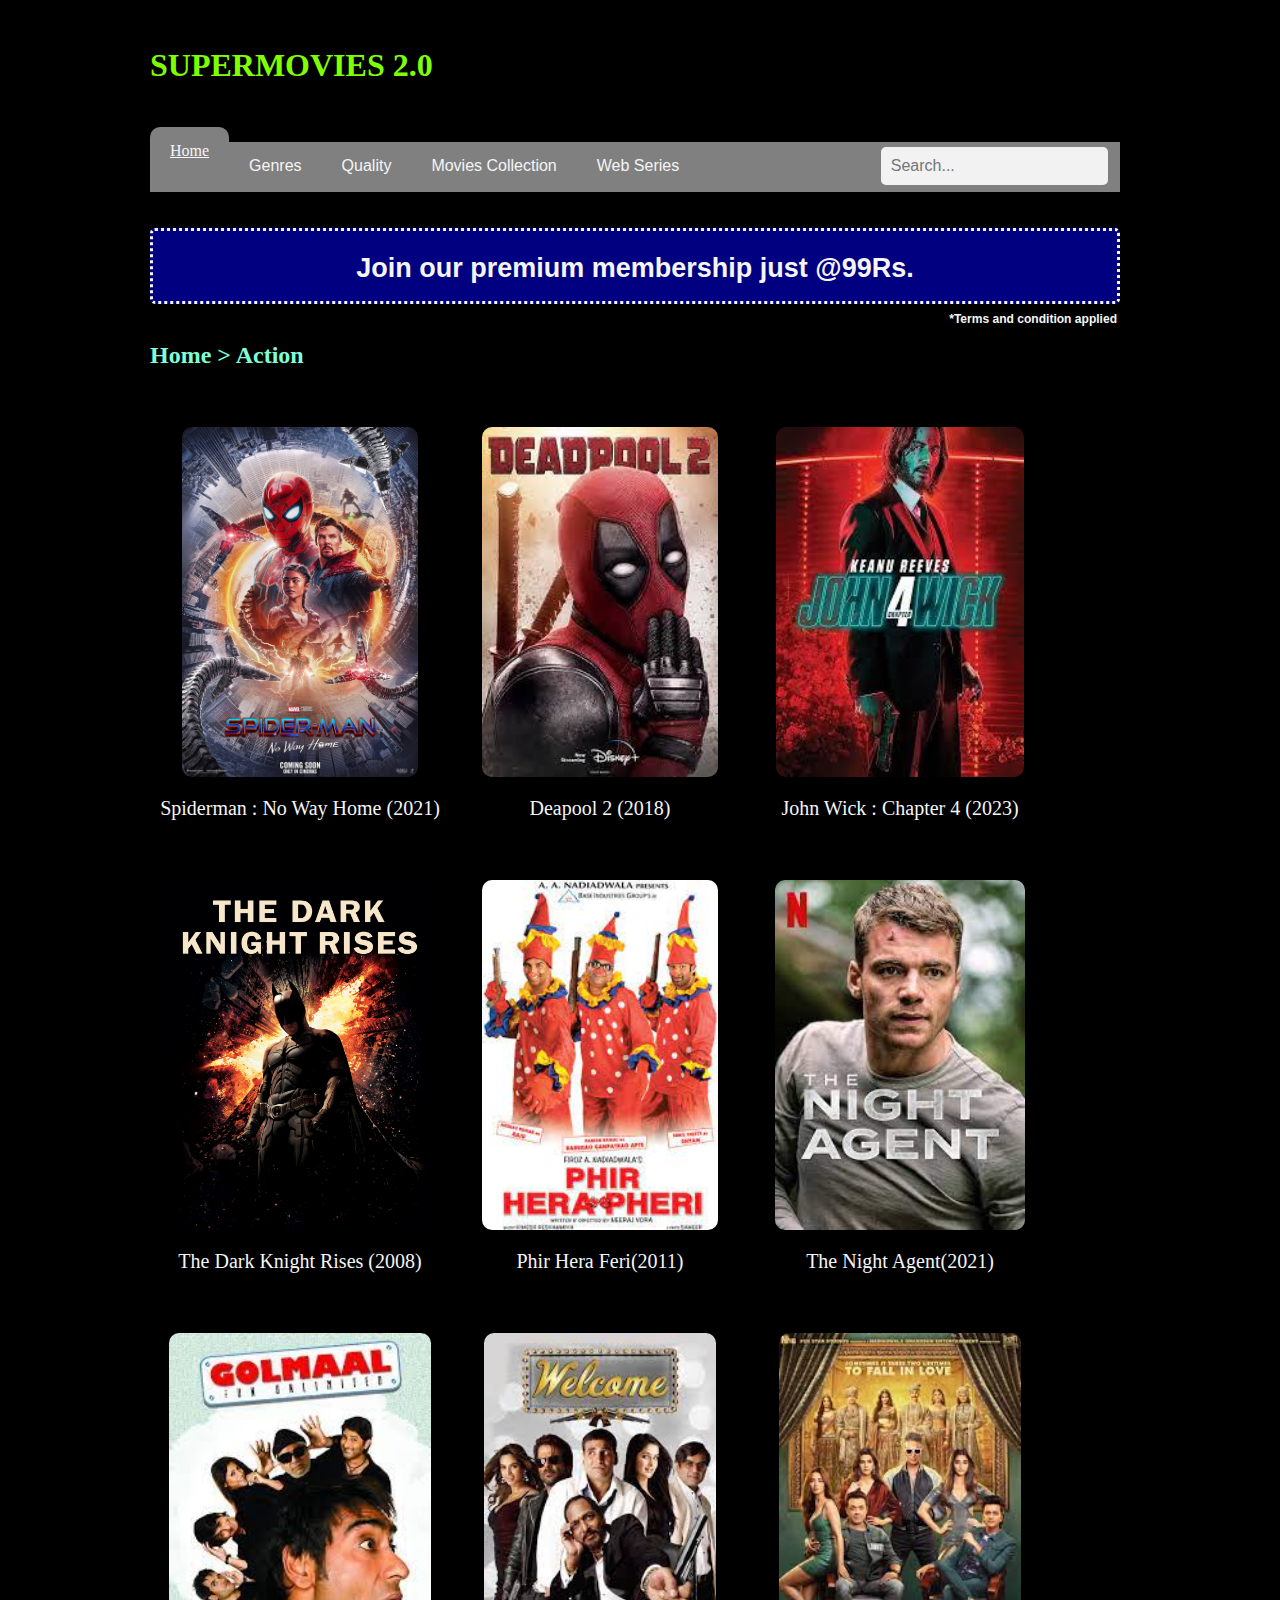
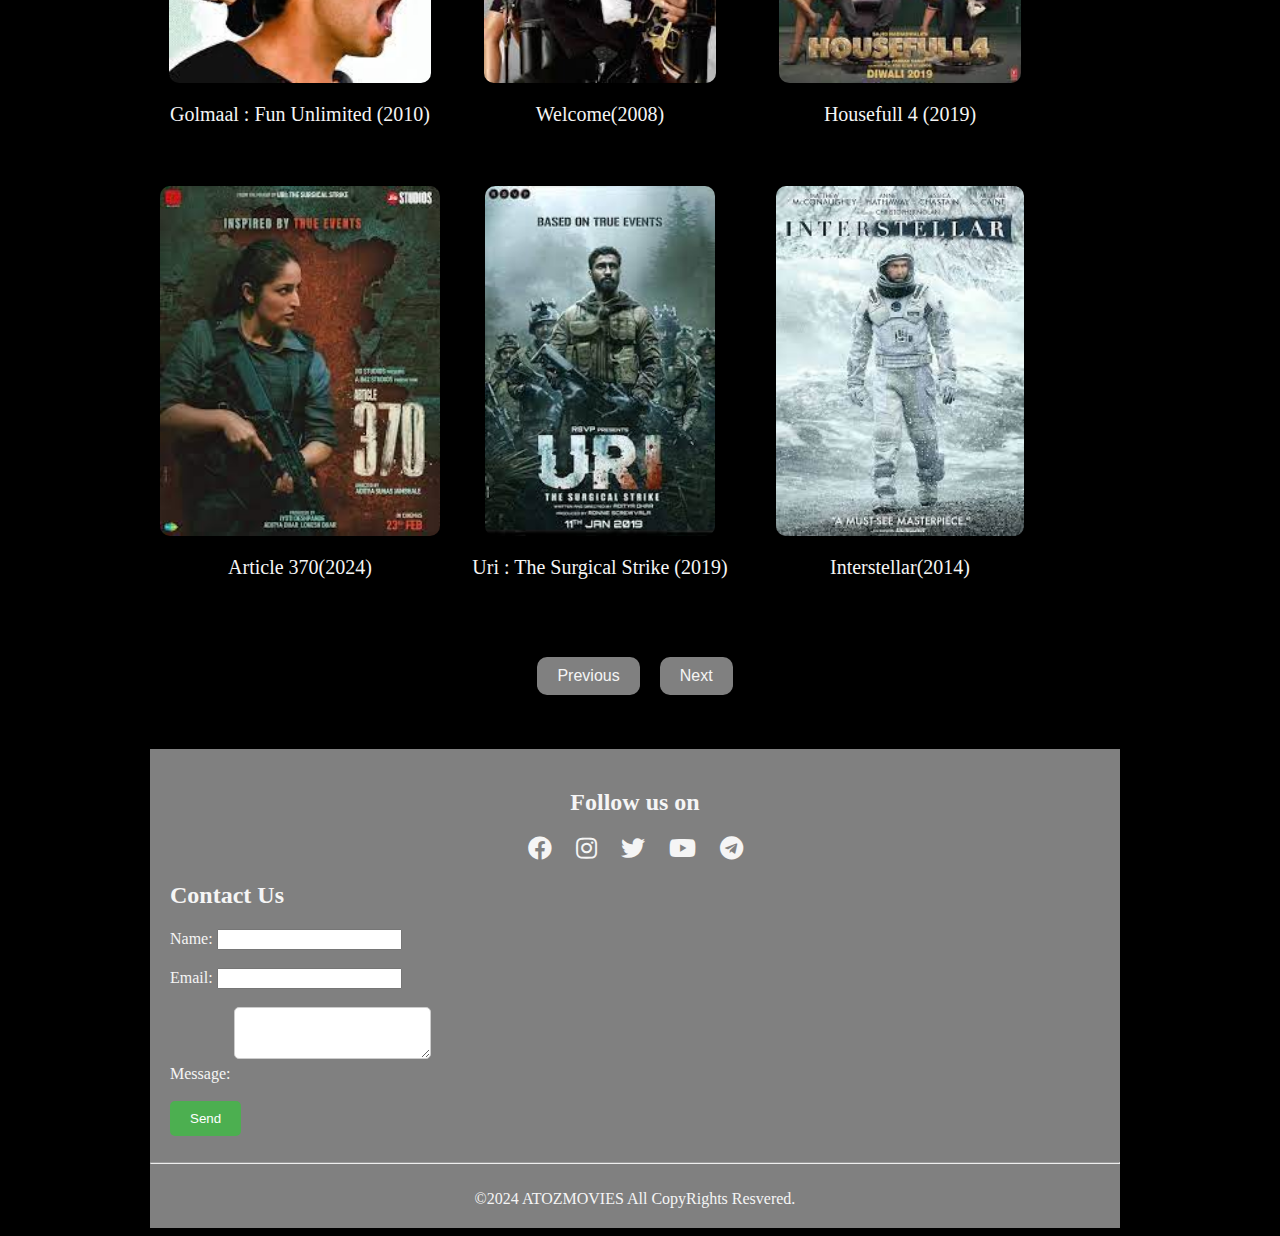
<file: action.html>
<!DOCTYPE html>
<html lang="en">
<head>
    
    <meta charset="UTF-8">
    <meta name="viewport" content="width=device-width, initial-scale=1.0">
    <title>ATOZMOVIES</title>
    <link rel="stylesheet" href="index1.css">
     <link rel="stylesheet" href="https://cdnjs.cloudflare.com/ajax/libs/font-awesome/5.15.3/css/all.min.css">
    
</head>
<body>
    <br>
    <h1>SUPERMOVIES 2.0</h1>
    <br>
    <br>

    <nav id="nav">
        <ul>
            <li><a class="rr" href="index.html">Home</a></li>
            <li class="Genres">
                <button class="rr">Genres </button>
                <div class="dropdown-content">
                    <a href="action.html">Action</a>
                    <a href="adventure.html">Adventure</a>
                    <a href="comedy.html">Comedy</a>
                    <a href="drama.html">Drama</a>
                    <a href="fantasy.html">Fantasy</a>
                </div>
            </li>
            <li class="Genres">
                <button class="rr">Quality</button>
                <div class="dropdown-content">
                    <a href="#">480p</a>
                    <a href="#">720p</a>
                    <a href="#">1080p</a>
                    <a href="#">4k</a>
                </div>
            </li>
            <li class="Genres">
                <button class="rr">Movies Collection</button>
                <div class="dropdown-content">
                    <a href="harrypotter.html">Harry Potter</a>
                    <a href="marvel.html">Marvel</a>
                    <a href="under.html">DC</a>
                    <a href="under.html">Fast and Furious</a>
                </div>
            </li>
            <li class="Genres">
                <button class="rr">Web Series</button>
                <div class="dropdown-content">
                    <a href="strangerthings.html">Stranger Things</a>
                    <a href="under.html">Marvel</a>
                    <a href="under.html">Popular Indian Series</a>
                    <a href="under.html">Squid Game</a>
                </div>
            </li>
            <li class="Genres">
                <div class="search-container">
                    <input type="search" id="search" placeholder="Search...">
                    
                </div>
            </li>
        </ul>
       
    </nav>
    <br>
    
    <br>
    <div class="box">
        <h2>Join our premium membership just @99Rs.</h2> <h6 align="right">*Terms and condition applied</h6>
    </div>
    <br>
    <div id="only">
        <h2>Home > Action</h2>
    </div>
    <br>
    <div class="main">
        
            <div class="poster">
                <img src="yes.jpg" alt="oops">
                <p class="postertext">Spiderman : No Way Home (2021) </p>
            </div>
            
            <div class="poster">
                <img src="p1.jpg" alt="oops">
                <p class="postertext">Deapool 2 (2018) </p>
            </div>
            
            <div class="poster">
                <img src="p2.jpg" alt="oops">
                <p class="postertext">John Wick : Chapter 4 (2023) </p>
            </div>
            
            <div class="poster">
                <img src="p3.jpg" alt="oops">
                <p class="postertext">The Dark Knight Rises (2008) </p>
            </div>
        
            <div class="poster">
                <img src="p4.jfif" alt="oops">
                <p class="postertext">Phir Hera Feri(2011)</p>
            </div>

            <div class="poster">
                <img src="p5.jfif" alt="oops">
                <p class="postertext">The Night Agent(2021)</p>
            </div>

            <div class="poster">
                <img src="p6.jfif" alt="oops">
                <p class="postertext">Golmaal : Fun Unlimited (2010)</p>
            </div>

            <div class="poster">
                <img src="p7.jfif" alt="oops">
                <p class="postertext">Welcome(2008)</p>
            </div>

            <div class="poster">
                <img src="p8.jfif" alt="oops">
                <p class="postertext">Housefull 4 (2019) </p>
            </div>

            <div class="poster">
                <img src="p9.jfif" alt="oops">
                <p class="postertext">Article 370(2024) </p>
            </div>

            <div class="poster">
                <img src="p10.jfif" alt="oops">
                <p class="postertext">Uri : The Surgical Strike (2019)</p>
            </div>

            <div class="poster">
                <img src="p11.jfif" alt="oops">
                <p class="postertext">Interstellar(2014)</p>
            </div>   
    </div>
    <br>
    <div class="page-navigation">
        <button class="navigation-btn">Previous</button>
        <button class="navigation-btn">Next</button>
    </div>
    <br>
    <br>
    <br>
    <footer>
        <div class="social">
            <center>
            <h2>Follow us on</h2>
            <a href="https://www.facebook.com/"><i class="fab fa-facebook"></i></a>
            <a href="https://www.instagram.com/"><i class="fab fa-instagram"></i></a>
            <a href="https://www.twitter.com/"><i class="fab fa-twitter"></i></a>
            <a href="https://www.youtube.com/"><i class="fab fa-youtube"></i></a>
            <a href="https://telegram.org/"><i class="fab fa-telegram"></i></a>   
            </center>
            
        </div>
        
        <section id="contact">
            <h2>Contact Us</h2>
            <form>
                <label for="name">Name:</label>
                <input type="text" id="name" name="name" required>
                <br>
                <br>
    
                <label for="email">Email:</label>
                <input type="email" id="email" name="email" required>
                <br>
                <br>
    
                <label for="message">Message:</label>
                <textarea id="message" name="message" required></textarea>
                <br>
                <br>
    
                <button type="submit">Send</button>
            </form>
        </section>
        <br>
        <hr>
        <br>
        <div class="footer-bottom">
            <center>&copy;2024 ATOZMOVIES All CopyRights Resvered.</center>
        </div>
    </footer>
</body>
</html>
</file>
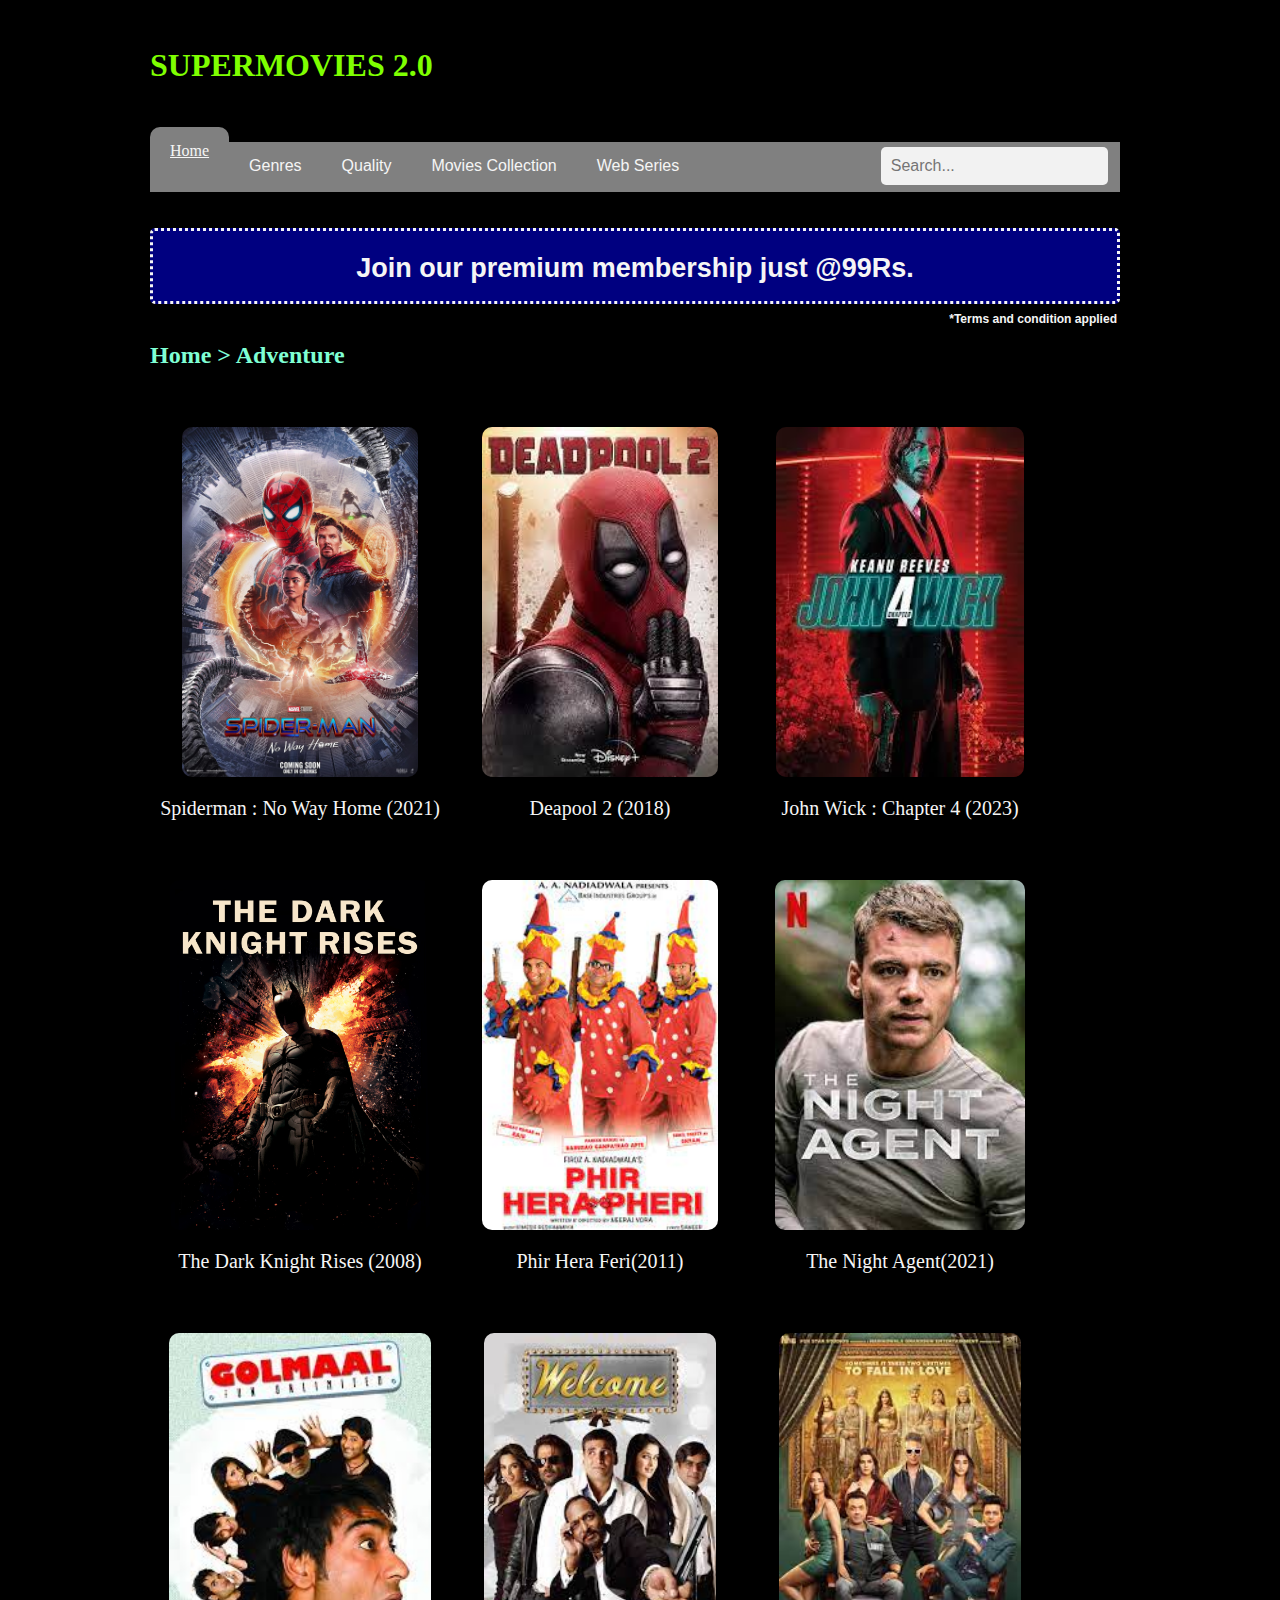
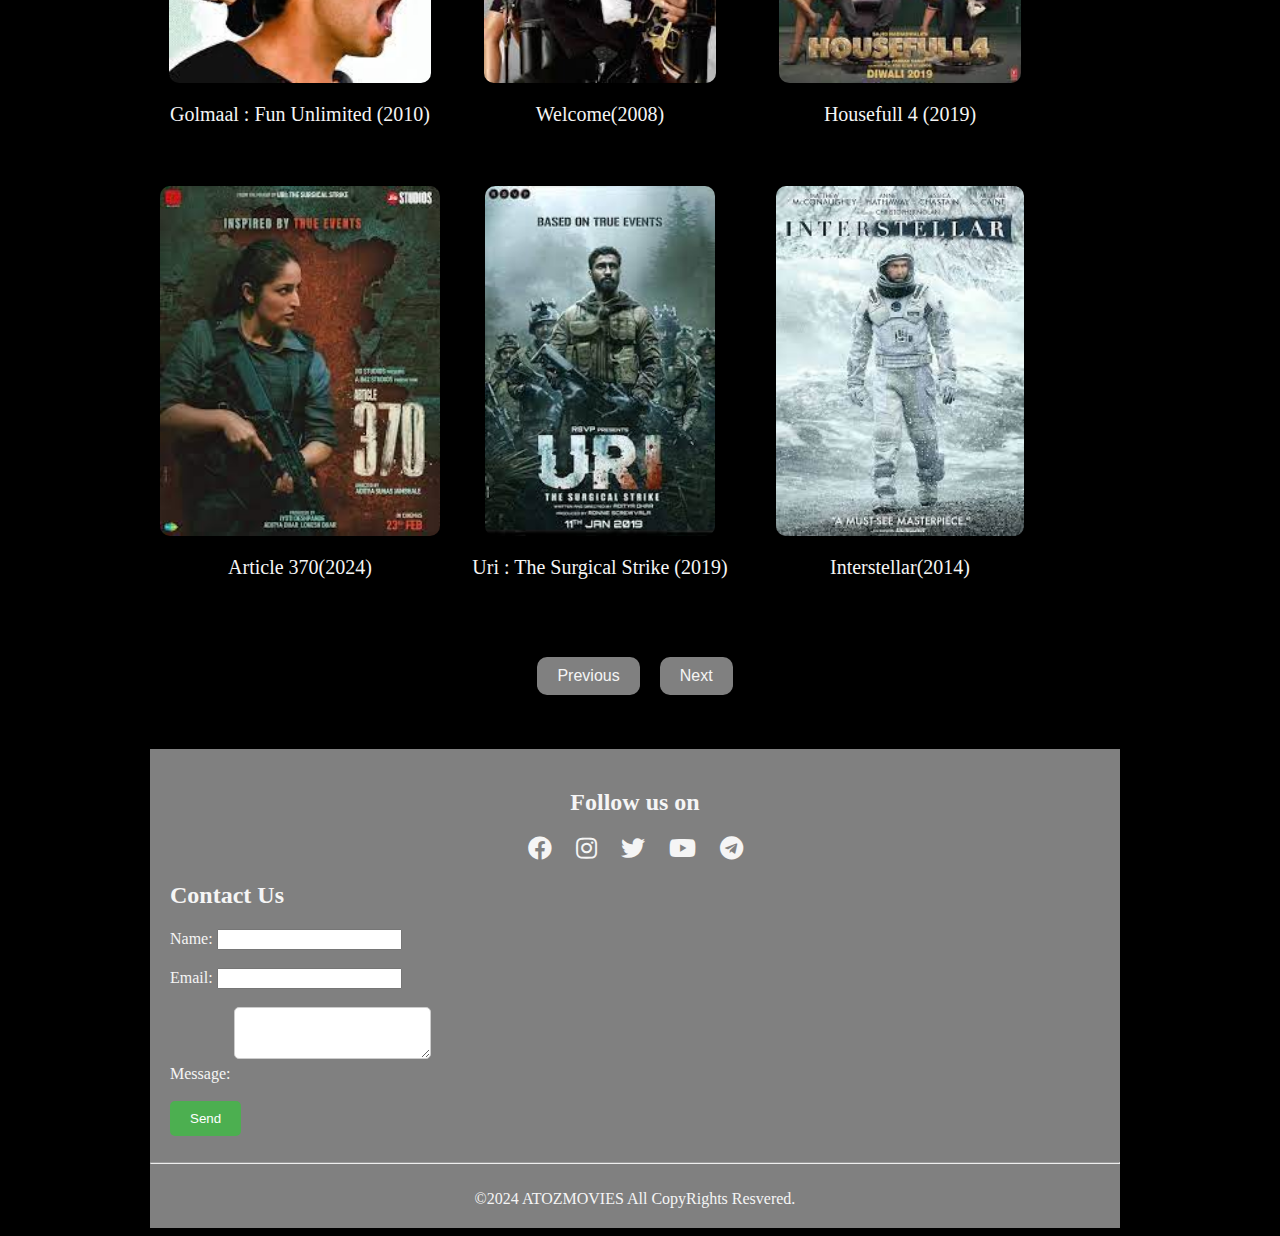
<file: adventure.html>
<!DOCTYPE html>
<html lang="en">
<head>
    
    <meta charset="UTF-8">
    <meta name="viewport" content="width=device-width, initial-scale=1.0">
    <title>ATOZMOVIES</title>
    <link rel="stylesheet" href="index1.css">
     <link rel="stylesheet" href="https://cdnjs.cloudflare.com/ajax/libs/font-awesome/5.15.3/css/all.min.css">
    
</head>
<body>
    <br>
    <h1>SUPERMOVIES 2.0</h1>
    <br>
    <br>

    <nav id="nav">
        <ul>
            <li><a class="rr" href="index.html">Home</a></li>
            <li class="Genres">
                <button class="rr">Genres </button>
                <div class="dropdown-content">
                    <a href="action.html">Action</a>
                    <a href="adventure.html">Adventure</a>
                    <a href="comedy.html">Comedy</a>
                    <a href="drama.html">Drama</a>
                    <a href="fantasy.html">Fantasy</a>
                </div>
            </li>
            <li class="Genres">
                <button class="rr">Quality</button>
                <div class="dropdown-content">
                    <a href="#">480p</a>
                    <a href="#">720p</a>
                    <a href="#">1080p</a>
                    <a href="#">4k</a>
                </div>
            </li>
            <li class="Genres">
                <button class="rr">Movies Collection</button>
                <div class="dropdown-content">
                    <a href="harrypotter.html">Harry Potter</a>
                    <a href="marvel.html">Marvel</a>
                    <a href="under.html">DC</a>
                    <a href="under.html">Fast and Furious</a>
                </div>
            </li>
            <li class="Genres">
                <button class="rr">Web Series</button>
                <div class="dropdown-content">
                    <a href="strangerthings.html">Stranger Things</a>
                    <a href="under.html">Marvel</a>
                    <a href="under.html">Popular Indian Series</a>
                    <a href="under.html">Squid Game</a>
                </div>
            </li>
            <li class="Genres">
                <div class="search-container">
                    <input type="search" id="search" placeholder="Search...">
                    
                </div>
            </li>
        </ul>
       
    </nav>
    <br>
    
    <br>
    <div class="box">
        <h2>Join our premium membership just @99Rs.</h2> <h6 align="right">*Terms and condition applied</h6>
    </div>
    <br>
    <div id="only">
        <h2>Home > Adventure</h2>
    </div>
    <br>
    <div class="main">
        
            <div class="poster">
                <img src="yes.jpg" alt="oops">
                <p class="postertext">Spiderman : No Way Home (2021) </p>
            </div>
            
            <div class="poster">
                <img src="p1.jpg" alt="oops">
                <p class="postertext">Deapool 2 (2018) </p>
            </div>
            
            <div class="poster">
                <img src="p2.jpg" alt="oops">
                <p class="postertext">John Wick : Chapter 4 (2023) </p>
            </div>
            
            <div class="poster">
                <img src="p3.jpg" alt="oops">
                <p class="postertext">The Dark Knight Rises (2008) </p>
            </div>
        
            <div class="poster">
                <img src="p4.jfif" alt="oops">
                <p class="postertext">Phir Hera Feri(2011)</p>
            </div>

            <div class="poster">
                <img src="p5.jfif" alt="oops">
                <p class="postertext">The Night Agent(2021)</p>
            </div>

            <div class="poster">
                <img src="p6.jfif" alt="oops">
                <p class="postertext">Golmaal : Fun Unlimited (2010)</p>
            </div>

            <div class="poster">
                <img src="p7.jfif" alt="oops">
                <p class="postertext">Welcome(2008)</p>
            </div>

            <div class="poster">
                <img src="p8.jfif" alt="oops">
                <p class="postertext">Housefull 4 (2019) </p>
            </div>

            <div class="poster">
                <img src="p9.jfif" alt="oops">
                <p class="postertext">Article 370(2024) </p>
            </div>

            <div class="poster">
                <img src="p10.jfif" alt="oops">
                <p class="postertext">Uri : The Surgical Strike (2019)</p>
            </div>

            <div class="poster">
                <img src="p11.jfif" alt="oops">
                <p class="postertext">Interstellar(2014)</p>
            </div>   
    </div>
    <br>
    <div class="page-navigation">
        <button class="navigation-btn">Previous</button>
        <button class="navigation-btn">Next</button>
    </div>
    <br>
    <br>
    <br>
    <footer>
        <div class="social">
            <center>
            <h2>Follow us on</h2>
            <a href="https://www.facebook.com/"><i class="fab fa-facebook"></i></a>
            <a href="https://www.instagram.com/"><i class="fab fa-instagram"></i></a>
            <a href="https://www.twitter.com/"><i class="fab fa-twitter"></i></a>
            <a href="https://www.youtube.com/"><i class="fab fa-youtube"></i></a>
            <a href="https://telegram.org/"><i class="fab fa-telegram"></i></a>   
            </center>
            
        </div>
        
        <section id="contact">
            <h2>Contact Us</h2>
            <form>
                <label for="name">Name:</label>
                <input type="text" id="name" name="name" required>
                <br>
                <br>
    
                <label for="email">Email:</label>
                <input type="email" id="email" name="email" required>
                <br>
                <br>
    
                <label for="message">Message:</label>
                <textarea id="message" name="message" required></textarea>
                <br>
                <br>
    
                <button type="submit">Send</button>
            </form>
        </section>
        <br>
        <hr>
        <br>
        <div class="footer-bottom">
            <center>&copy;2024 ATOZMOVIES All CopyRights Resvered.</center>
        </div>
    </footer>
    

    

</body>
</html>
</file>
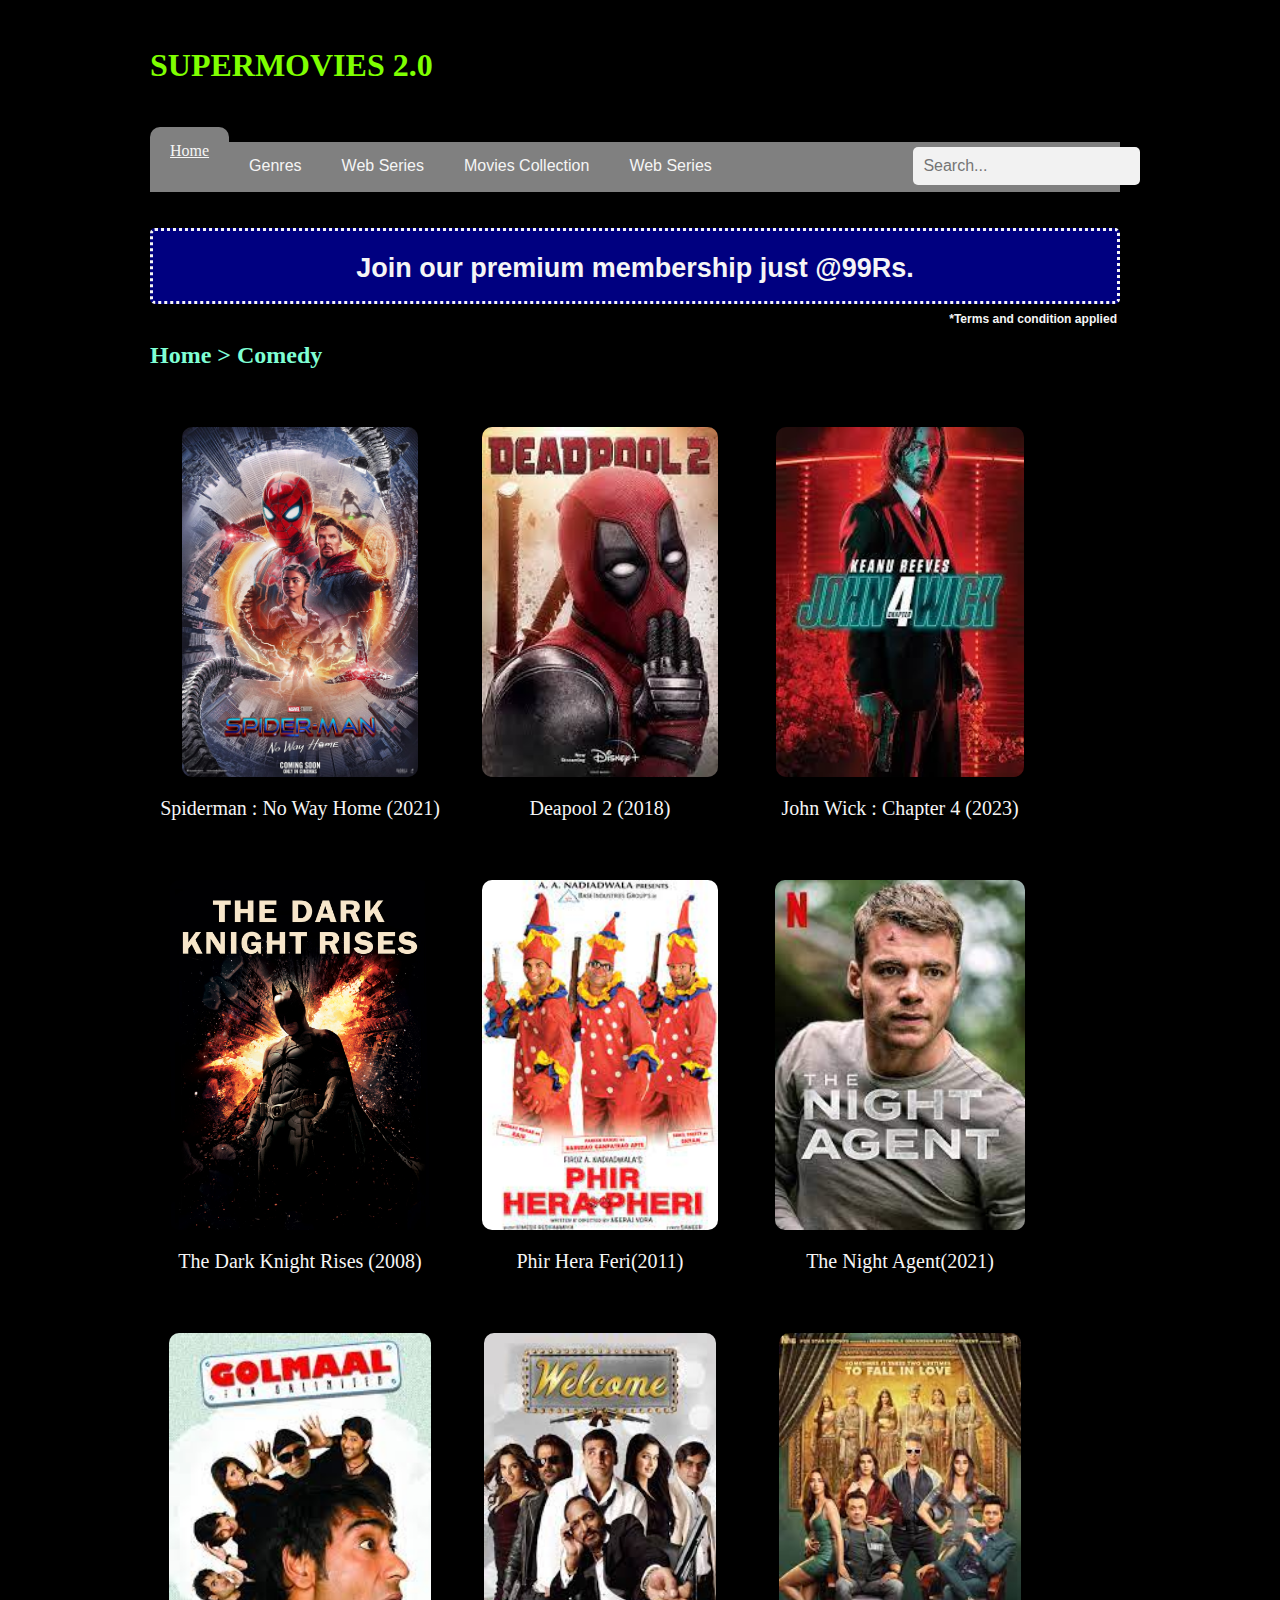
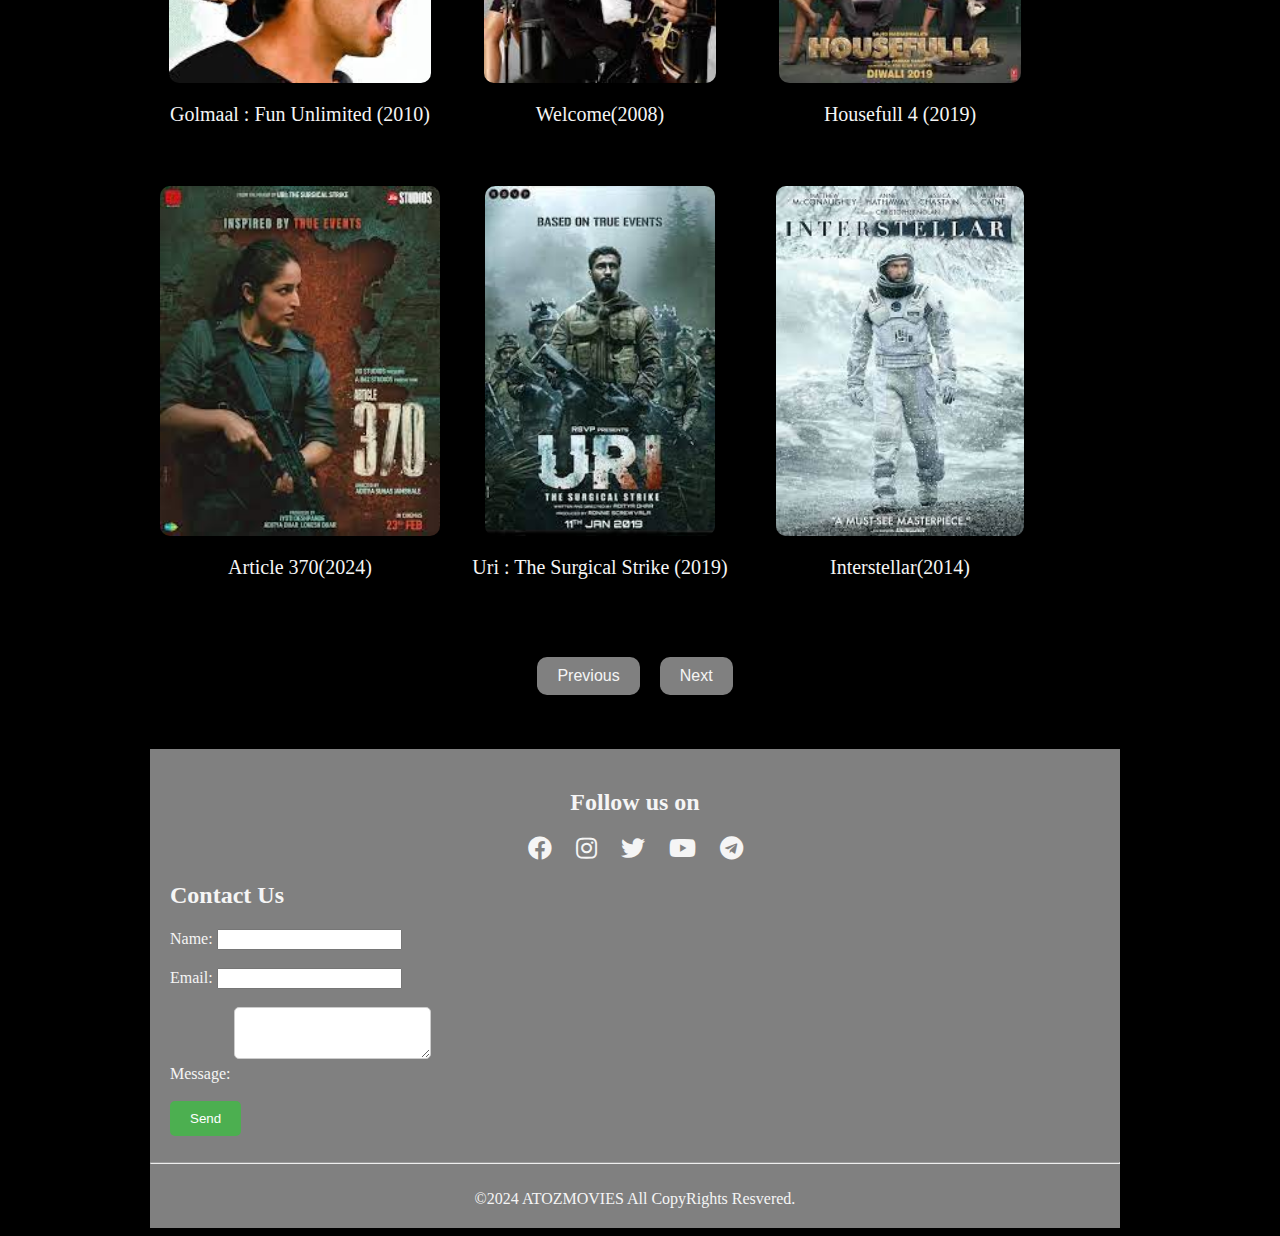
<file: comedy.html>
<!DOCTYPE html>
<html lang="en">
<head>
    
    <meta charset="UTF-8">
    <meta name="viewport" content="width=device-width, initial-scale=1.0">
    <title>ATOZMOVIES</title>
    <link rel="stylesheet" href="index1.css">
     <link rel="stylesheet" href="https://cdnjs.cloudflare.com/ajax/libs/font-awesome/5.15.3/css/all.min.css">
    
</head>
<body>
    <br>
    <h1>SUPERMOVIES 2.0</h1>
    <br>
    <br>

    <nav id="nav">
        <ul>
            <li><a class="rr" href="index.html">Home</a></li>
            <li class="Genres">
                <button class="rr">Genres </button>
                <div class="dropdown-content">
                    <a href="harrypotter.html">Harry Potter</a>
                    <a href="marvel.html">Marvel</a>
                    <a href="under.html">DC</a>
                    <a href="under.html">Fast and Furious</a>
                </div>
            </li>
            <li class="Genres">
                <button class="rr">Web Series</button>
                <div class="dropdown-content">
                    <a href="strangerthings.html">Stranger Things</a>
                    <a href="under.html">Marvel</a>
                    <a href="under.html">Popular Indian Series</a>
                    <a href="under.html">Squid Game</a>
                </div>
            </li>
            <li class="Genres">
                <button class="rr">Movies Collection</button>
                <div class="dropdown-content">
                    <a href="#">Harry Potter</a>
                    <a href="#">Marvel</a>
                    <a href="#">DC</a>
                    <a href="#">Fast and Furious</a>
                </div>
            </li>
            <li class="Genres">
                <button class="rr">Web Series</button>
                <div class="dropdown-content">
                    <a href="#">Stranger Things</a>
                    <a href="#">Marvel</a>
                    <a href="#">Popular Indian Series</a>
                    <a href="#">Squid Game</a>
                </div>
            </li>
            <li class="Genres">
                <div class="search-container">
                    <input type="search" id="search" placeholder="Search...">
                    
                </div>
            </li>
        </ul>
       
    </nav>
    <br>
    
    <br>
    <div class="box">
        <h2>Join our premium membership just @99Rs.</h2> <h6 align="right">*Terms and condition applied</h6>
    </div>
    <br>
    <div id="only">
        <h2>Home > Comedy</h2>
    </div>
    <br>
    <div class="main">
        
            <div class="poster">
                <img src="yes.jpg" alt="oops">
                <p class="postertext">Spiderman : No Way Home (2021) </p>
            </div>
            
            <div class="poster">
                <img src="p1.jpg" alt="oops">
                <p class="postertext">Deapool 2 (2018) </p>
            </div>
            
            <div class="poster">
                <img src="p2.jpg" alt="oops">
                <p class="postertext">John Wick : Chapter 4 (2023) </p>
            </div>
            
            <div class="poster">
                <img src="p3.jpg" alt="oops">
                <p class="postertext">The Dark Knight Rises (2008) </p>
            </div>
        
            <div class="poster">
                <img src="p4.jfif" alt="oops">
                <p class="postertext">Phir Hera Feri(2011)</p>
            </div>

            <div class="poster">
                <img src="p5.jfif" alt="oops">
                <p class="postertext">The Night Agent(2021)</p>
            </div>

            <div class="poster">
                <img src="p6.jfif" alt="oops">
                <p class="postertext">Golmaal : Fun Unlimited (2010)</p>
            </div>

            <div class="poster">
                <img src="p7.jfif" alt="oops">
                <p class="postertext">Welcome(2008)</p>
            </div>

            <div class="poster">
                <img src="p8.jfif" alt="oops">
                <p class="postertext">Housefull 4 (2019) </p>
            </div>

            <div class="poster">
                <img src="p9.jfif" alt="oops">
                <p class="postertext">Article 370(2024) </p>
            </div>

            <div class="poster">
                <img src="p10.jfif" alt="oops">
                <p class="postertext">Uri : The Surgical Strike (2019)</p>
            </div>

            <div class="poster">
                <img src="p11.jfif" alt="oops">
                <p class="postertext">Interstellar(2014)</p>
            </div>   
    </div>
    <br>
    <div class="page-navigation">
        <button class="navigation-btn">Previous</button>
        <button class="navigation-btn">Next</button>
    </div>
    <br>
    <br>
    <br>
    <footer>
        <div class="social">
            <center>
            <h2>Follow us on</h2>
            <a href="https://www.facebook.com/"><i class="fab fa-facebook"></i></a>
            <a href="https://www.instagram.com/"><i class="fab fa-instagram"></i></a>
            <a href="https://www.twitter.com/"><i class="fab fa-twitter"></i></a>
            <a href="https://www.youtube.com/"><i class="fab fa-youtube"></i></a>
            <a href="https://telegram.org/"><i class="fab fa-telegram"></i></a>   
            </center>
            
        </div>
        
        <section id="contact">
            <h2>Contact Us</h2>
            <form>
                <label for="name">Name:</label>
                <input type="text" id="name" name="name" required>
                <br>
                <br>
    
                <label for="email">Email:</label>
                <input type="email" id="email" name="email" required>
                <br>
                <br>
    
                <label for="message">Message:</label>
                <textarea id="message" name="message" required></textarea>
                <br>
                <br>
    
                <button type="submit">Send</button>
            </form>
        </section>
        <br>
        <hr>
        <br>
        <div class="footer-bottom">
            <center>&copy;2024 ATOZMOVIES All CopyRights Resvered.</center>
        </div>
    </footer>

    

</body>
</html>
</file>
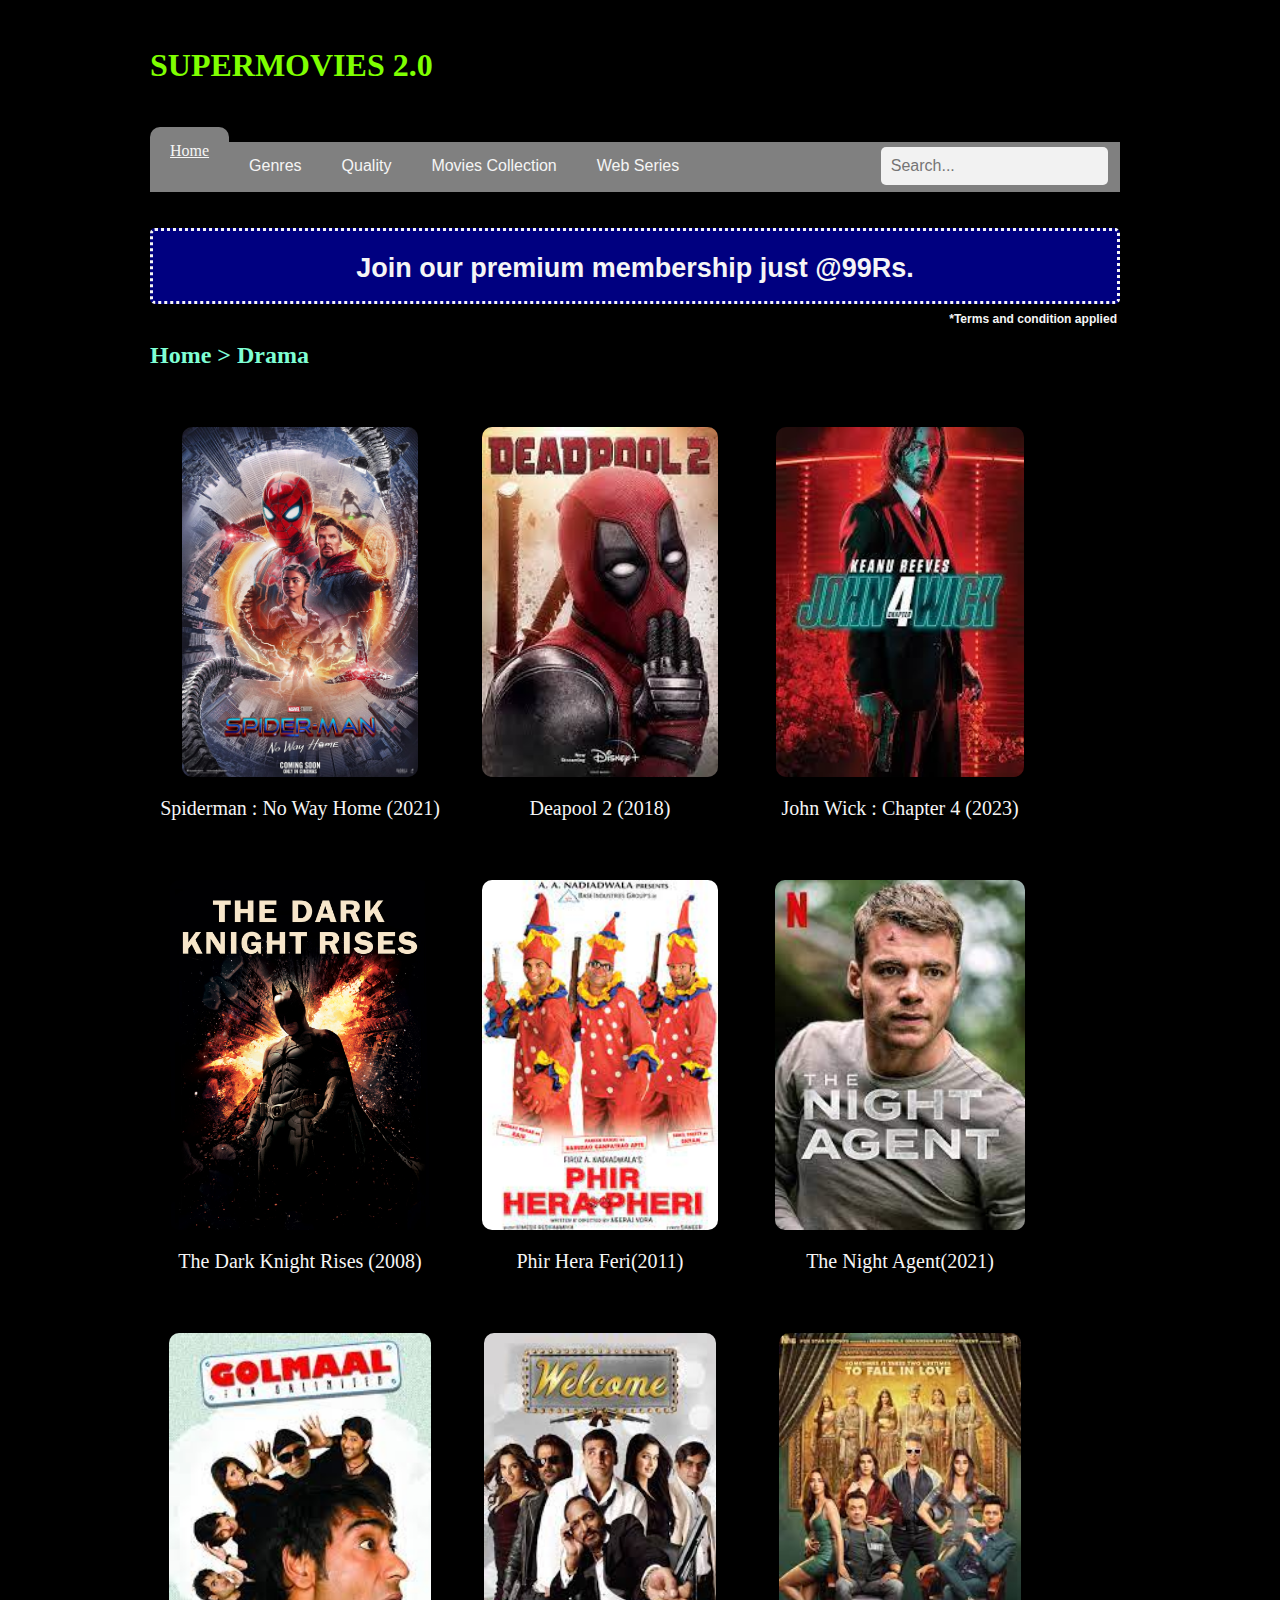
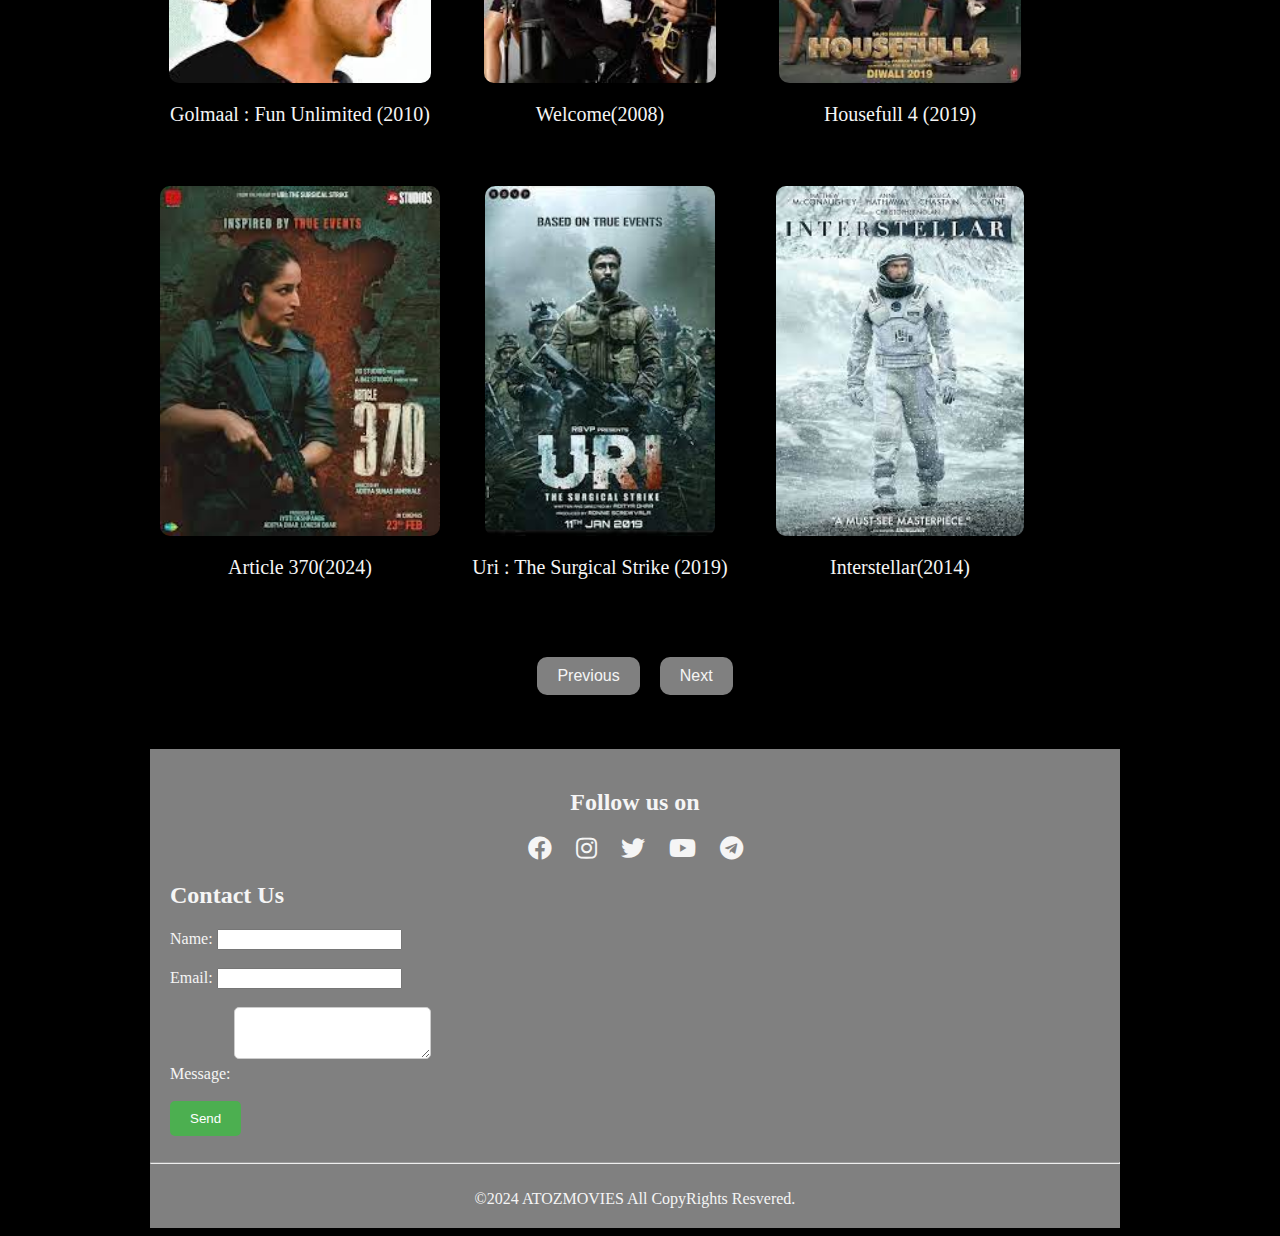
<file: drama.html>
<!DOCTYPE html>
<html lang="en">
<head>
    
    <meta charset="UTF-8">
    <meta name="viewport" content="width=device-width, initial-scale=1.0">
    <title>ATOZMOVIES</title>
    <link rel="stylesheet" href="index1.css">
     <link rel="stylesheet" href="https://cdnjs.cloudflare.com/ajax/libs/font-awesome/5.15.3/css/all.min.css">
    
</head>
<body>
    <br>
    <h1>SUPERMOVIES 2.0</h1>
    <br>
    <br>

    <nav id="nav">
        <ul>
            <li><a class="rr" href="index.html">Home</a></li>
            <li class="Genres">
                <button class="rr">Genres </button>
                <div class="dropdown-content">
                    <a href="action.html">Action</a>
                    <a href="adventure.html">Adventure</a>
                    <a href="comedy.html">Comedy</a>
                    <a href="drama.html">Drama</a>
                    <a href="fantasy.html">Fantasy</a>
                </div>
            </li>
            <li class="Genres">
                <button class="rr">Quality</button>
                <div class="dropdown-content">
                    <a href="#">480p</a>
                    <a href="#">720p</a>
                    <a href="#">1080p</a>
                    <a href="#">4k</a>
                </div>
            </li>
            <li class="Genres">
                <button class="rr">Movies Collection</button>
                <div class="dropdown-content">
                    <a href="harrypotter.html">Harry Potter</a>
                    <a href="marvel.html">Marvel</a>
                    <a href="under.html">DC</a>
                    <a href="under.html">Fast and Furious</a>
                </div>
            </li>
            <li class="Genres">
                <button class="rr">Web Series</button>
                <div class="dropdown-content">
                    <a href="strangerthings.html">Stranger Things</a>
                    <a href="under.html">Marvel</a>
                    <a href="under.html">Popular Indian Series</a>
                    <a href="under.html">Squid Game</a>
                </div>
            </li>
            <li class="Genres">
                <div class="search-container">
                    <input type="search" id="search" placeholder="Search...">
                    
                </div>
            </li>
        </ul>
       
    </nav>
    <br>
    
    <br>
    <div class="box">
        <h2>Join our premium membership just @99Rs.</h2> <h6 align="right">*Terms and condition applied</h6>
    </div>
    <br>
    <div id="only">
        <h2>Home > Drama</h2>
    </div>
    <br>
    <div class="main">
        
            <div class="poster">
                <img src="yes.jpg" alt="oops">
                <p class="postertext">Spiderman : No Way Home (2021) </p>
            </div>
            
            <div class="poster">
                <img src="p1.jpg" alt="oops">
                <p class="postertext">Deapool 2 (2018) </p>
            </div>
            
            <div class="poster">
                <img src="p2.jpg" alt="oops">
                <p class="postertext">John Wick : Chapter 4 (2023) </p>
            </div>
            
            <div class="poster">
                <img src="p3.jpg" alt="oops">
                <p class="postertext">The Dark Knight Rises (2008) </p>
            </div>
        
            <div class="poster">
                <img src="p4.jfif" alt="oops">
                <p class="postertext">Phir Hera Feri(2011)</p>
            </div>

            <div class="poster">
                <img src="p5.jfif" alt="oops">
                <p class="postertext">The Night Agent(2021)</p>
            </div>

            <div class="poster">
                <img src="p6.jfif" alt="oops">
                <p class="postertext">Golmaal : Fun Unlimited (2010)</p>
            </div>

            <div class="poster">
                <img src="p7.jfif" alt="oops">
                <p class="postertext">Welcome(2008)</p>
            </div>

            <div class="poster">
                <img src="p8.jfif" alt="oops">
                <p class="postertext">Housefull 4 (2019) </p>
            </div>

            <div class="poster">
                <img src="p9.jfif" alt="oops">
                <p class="postertext">Article 370(2024) </p>
            </div>

            <div class="poster">
                <img src="p10.jfif" alt="oops">
                <p class="postertext">Uri : The Surgical Strike (2019)</p>
            </div>

            <div class="poster">
                <img src="p11.jfif" alt="oops">
                <p class="postertext">Interstellar(2014)</p>
            </div>   
    </div>
    <br>
    <div class="page-navigation">
        <button class="navigation-btn">Previous</button>
        <button class="navigation-btn">Next</button>
    </div>
    <br>
    <br>
    <br>
    <footer>
        <div class="social">
            <center>
            <h2>Follow us on</h2>
            <a href="https://www.facebook.com/"><i class="fab fa-facebook"></i></a>
            <a href="https://www.instagram.com/"><i class="fab fa-instagram"></i></a>
            <a href="https://www.twitter.com/"><i class="fab fa-twitter"></i></a>
            <a href="https://www.youtube.com/"><i class="fab fa-youtube"></i></a>
            <a href="https://telegram.org/"><i class="fab fa-telegram"></i></a>   
            </center>
            
        </div>
        
        <section id="contact">
            <h2>Contact Us</h2>
            <form>
                <label for="name">Name:</label>
                <input type="text" id="name" name="name" required>
                <br>
                <br>
    
                <label for="email">Email:</label>
                <input type="email" id="email" name="email" required>
                <br>
                <br>
    
                <label for="message">Message:</label>
                <textarea id="message" name="message" required></textarea>
                <br>
                <br>
    
                <button type="submit">Send</button>
            </form>
        </section>
        <br>
        <hr>
        <br>
        <div class="footer-bottom">
            <center>&copy;2024 ATOZMOVIES All CopyRights Resvered.</center>
        </div>
    </footer>
</body>
</html>
</file>
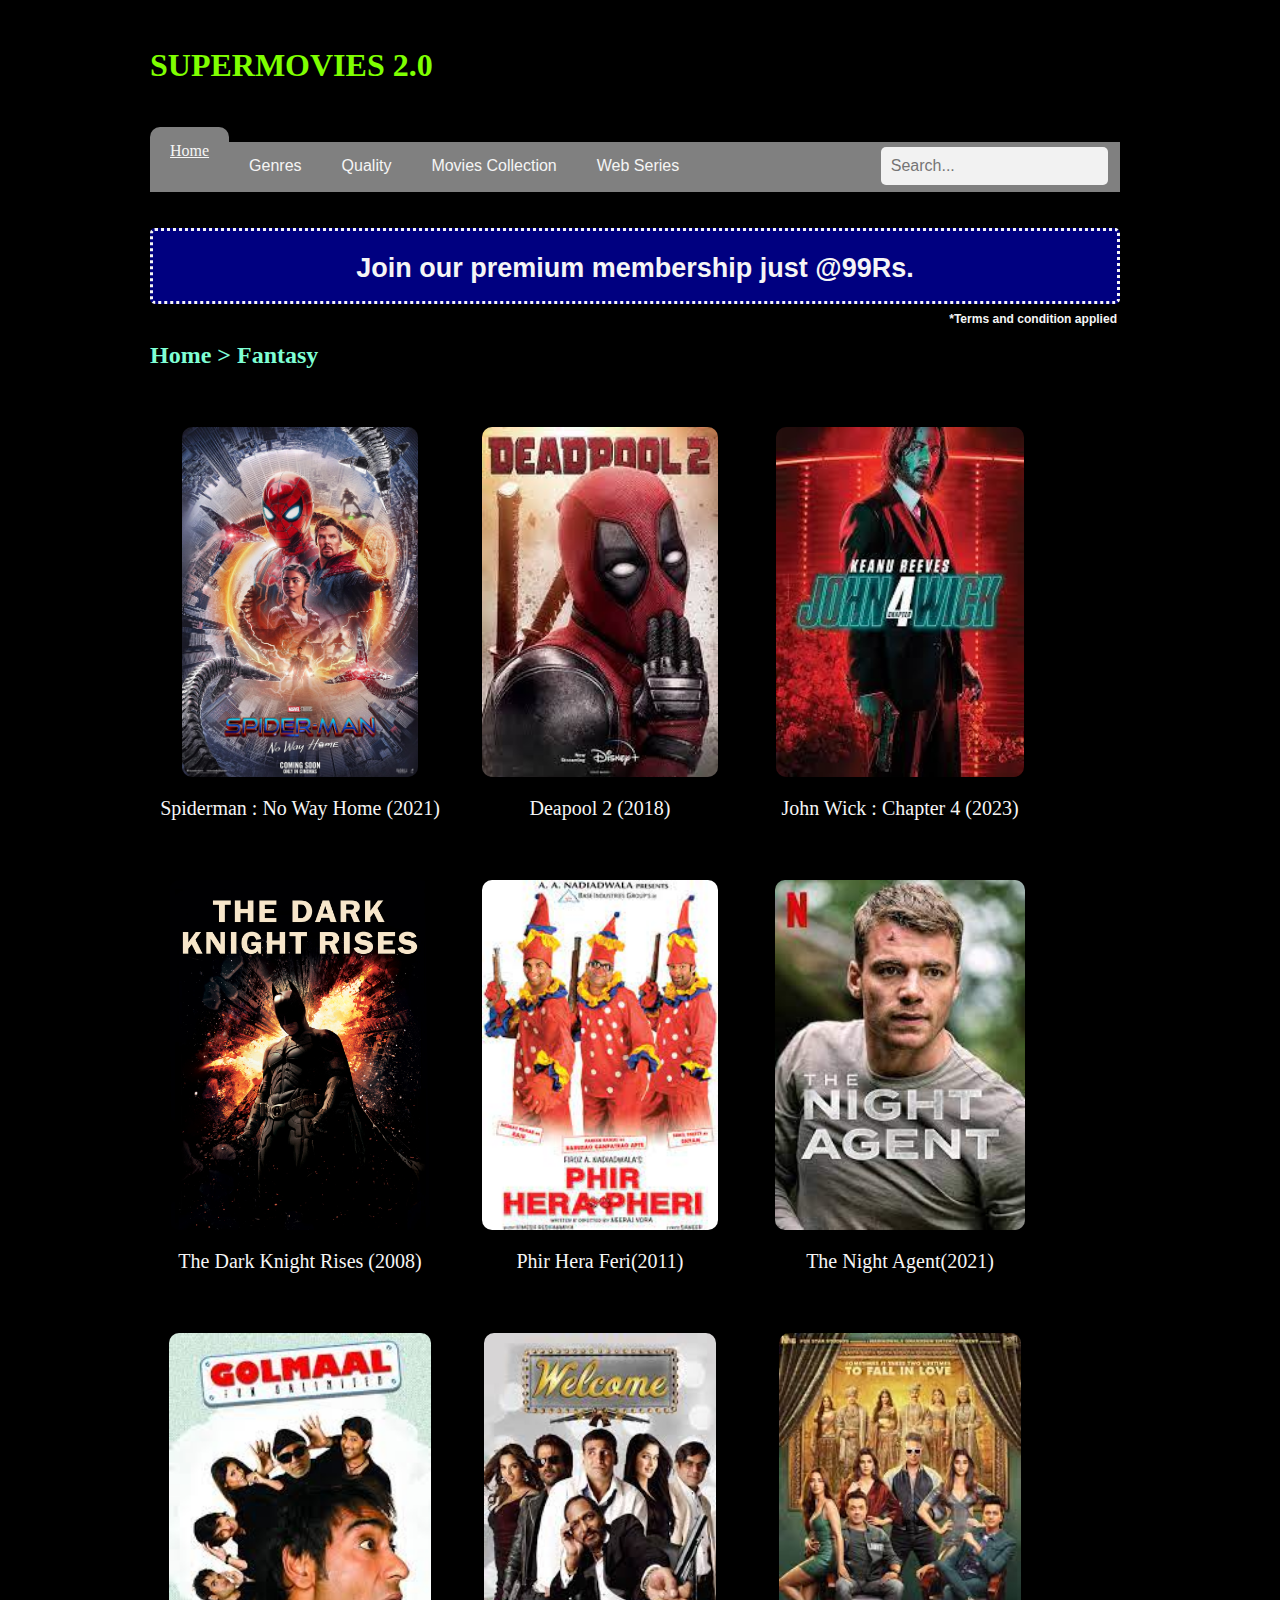
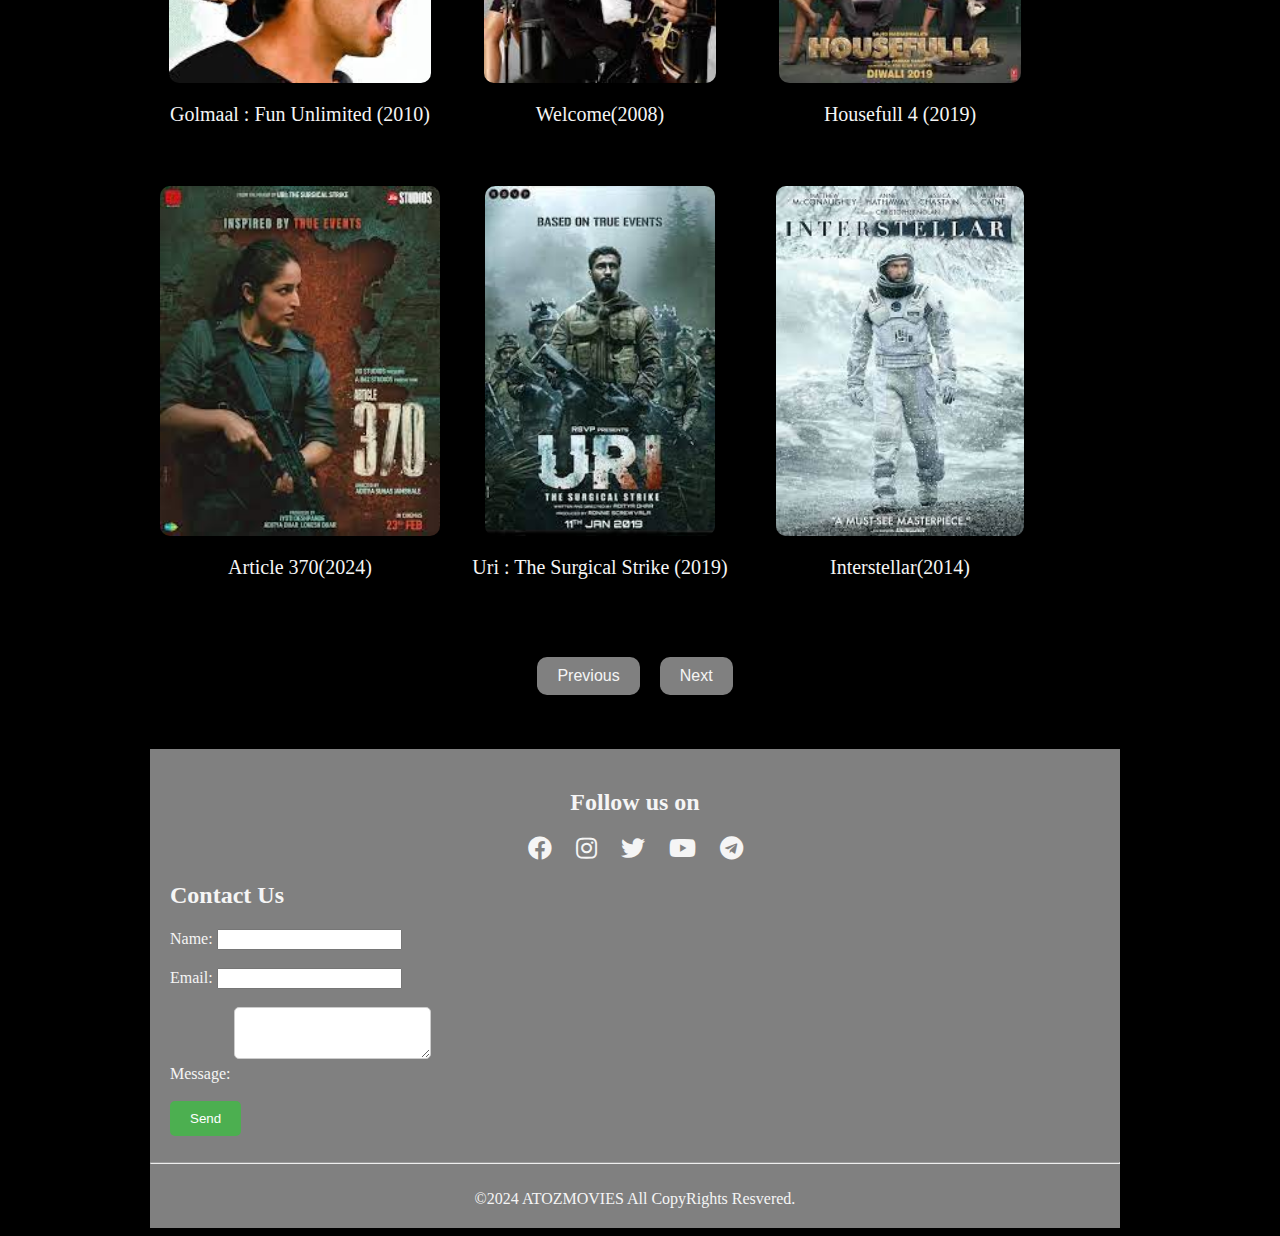
<file: fantasy.html>
<!DOCTYPE html>
<html lang="en">
<head>
    
    <meta charset="UTF-8">
    <meta name="viewport" content="width=device-width, initial-scale=1.0">
    <title>ATOZMOVIES</title>
    <link rel="stylesheet" href="index1.css">
     <link rel="stylesheet" href="https://cdnjs.cloudflare.com/ajax/libs/font-awesome/5.15.3/css/all.min.css">
    
</head>
<body>
    <br>
    <h1>SUPERMOVIES 2.0</h1>
    <br>
    <br>

    <nav id="nav">
        <ul>
            <li><a class="rr" href="index.html">Home</a></li>
            <li class="Genres">
                <button class="rr">Genres </button>
                <div class="dropdown-content">
                    <a href="action.html">Action</a>
                    <a href="adventure.html">Adventure</a>
                    <a href="comedy.html">Comedy</a>
                    <a href="drama.html">Drama</a>
                    <a href="fantasy.html">Fantasy</a>
                </div>
            </li>
            <li class="Genres">
                <button class="rr">Quality</button>
                <div class="dropdown-content">
                    <a href="#">480p</a>
                    <a href="#">720p</a>
                    <a href="#">1080p</a>
                    <a href="#">4k</a>
                </div>
            </li>
            <li class="Genres">
                <button class="rr">Movies Collection</button>
                <div class="dropdown-content">
                    <a href="harrypotter.html">Harry Potter</a>
                    <a href="marvel.html">Marvel</a>
                    <a href="under.html">DC</a>
                    <a href="under.html">Fast and Furious</a>
                </div>
            </li>
            <li class="Genres">
                <button class="rr">Web Series</button>
                <div class="dropdown-content">
                    <a href="strangerthings.html">Stranger Things</a>
                    <a href="under.html">Marvel</a>
                    <a href="under.html">Popular Indian Series</a>
                    <a href="under.html">Squid Game</a>
                </div>
            </li>
            <li class="Genres">
                <div class="search-container">
                    <input type="search" id="search" placeholder="Search...">
                    
                </div>
            </li>
        </ul>
       
    </nav>
    <br>
    
    <br>
    <div class="box">
        <h2>Join our premium membership just @99Rs.</h2> <h6 align="right">*Terms and condition applied</h6>
    </div>
    <br>
    <div id="only">
        <h2>Home > Fantasy</h2>
    </div>
    <br>
    <div class="main">
        
            <div class="poster">
                <img src="yes.jpg" alt="oops">
                <p class="postertext">Spiderman : No Way Home (2021) </p>
            </div>
            
            <div class="poster">
                <img src="p1.jpg" alt="oops">
                <p class="postertext">Deapool 2 (2018) </p>
            </div>
            
            <div class="poster">
                <img src="p2.jpg" alt="oops">
                <p class="postertext">John Wick : Chapter 4 (2023) </p>
            </div>
            
            <div class="poster">
                <img src="p3.jpg" alt="oops">
                <p class="postertext">The Dark Knight Rises (2008) </p>
            </div>
        
            <div class="poster">
                <img src="p4.jfif" alt="oops">
                <p class="postertext">Phir Hera Feri(2011)</p>
            </div>

            <div class="poster">
                <img src="p5.jfif" alt="oops">
                <p class="postertext">The Night Agent(2021)</p>
            </div>

            <div class="poster">
                <img src="p6.jfif" alt="oops">
                <p class="postertext">Golmaal : Fun Unlimited (2010)</p>
            </div>

            <div class="poster">
                <img src="p7.jfif" alt="oops">
                <p class="postertext">Welcome(2008)</p>
            </div>

            <div class="poster">
                <img src="p8.jfif" alt="oops">
                <p class="postertext">Housefull 4 (2019) </p>
            </div>

            <div class="poster">
                <img src="p9.jfif" alt="oops">
                <p class="postertext">Article 370(2024) </p>
            </div>

            <div class="poster">
                <img src="p10.jfif" alt="oops">
                <p class="postertext">Uri : The Surgical Strike (2019)</p>
            </div>

            <div class="poster">
                <img src="p11.jfif" alt="oops">
                <p class="postertext">Interstellar(2014)</p>
            </div>   
    </div>
    <br>
    <div class="page-navigation">
        <button class="navigation-btn">Previous</button>
        <button class="navigation-btn">Next</button>
    </div>
    <br>
    <br>
    <br>
    <footer>
        <div class="social">
            <center>
            <h2>Follow us on</h2>
            <a href="https://www.facebook.com/"><i class="fab fa-facebook"></i></a>
            <a href="https://www.instagram.com/"><i class="fab fa-instagram"></i></a>
            <a href="https://www.twitter.com/"><i class="fab fa-twitter"></i></a>
            <a href="https://www.youtube.com/"><i class="fab fa-youtube"></i></a>
            <a href="https://telegram.org/"><i class="fab fa-telegram"></i></a>   
            </center>
            
        </div>
        
        <section id="contact">
            <h2>Contact Us</h2>
            <form>
                <label for="name">Name:</label>
                <input type="text" id="name" name="name" required>
                <br>
                <br>
    
                <label for="email">Email:</label>
                <input type="email" id="email" name="email" required>
                <br>
                <br>
    
                <label for="message">Message:</label>
                <textarea id="message" name="message" required></textarea>
                <br>
                <br>
    
                <button type="submit">Send</button>
            </form>
        </section>
        <br>
        <hr>
        <br>
        <div class="footer-bottom">
            <center>&copy;2024 ATOZMOVIES All CopyRights Resvered.</center>
        </div>
    </footer>
    

    

</body>
</html>
</file>
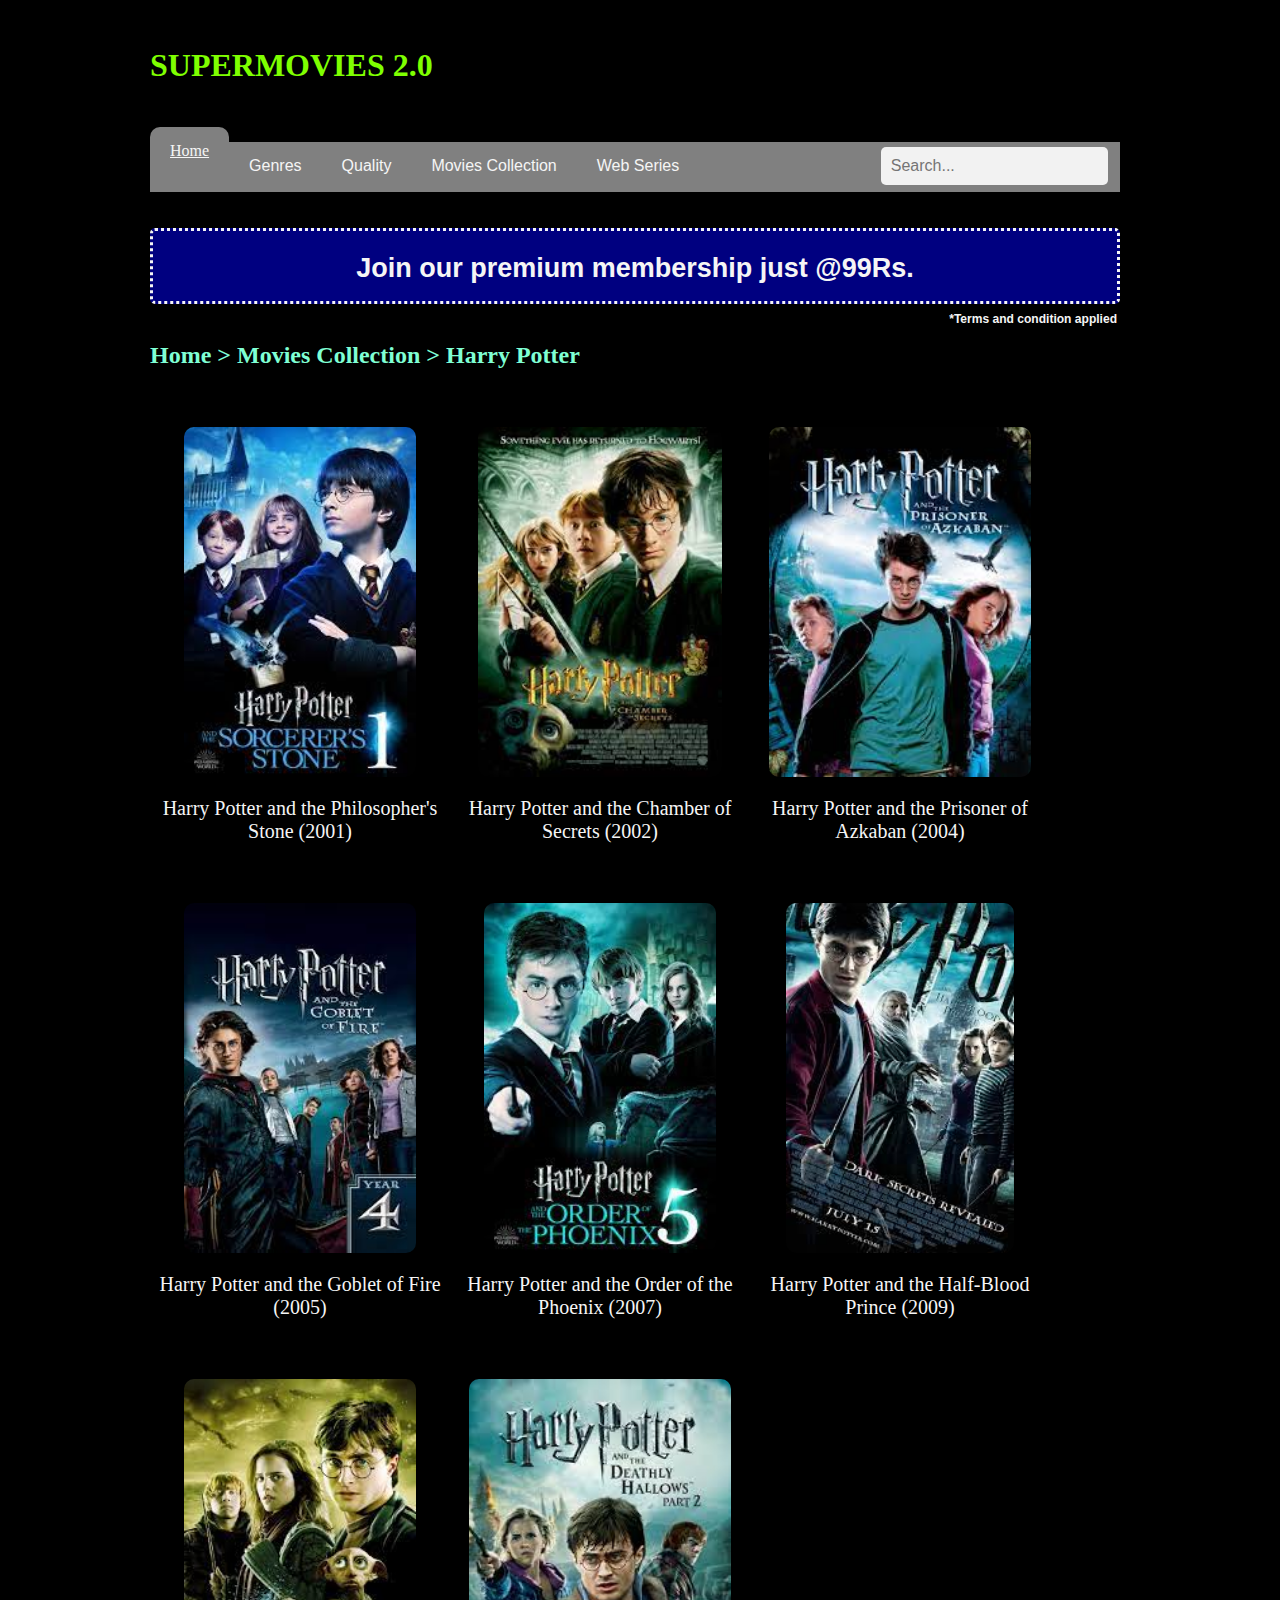
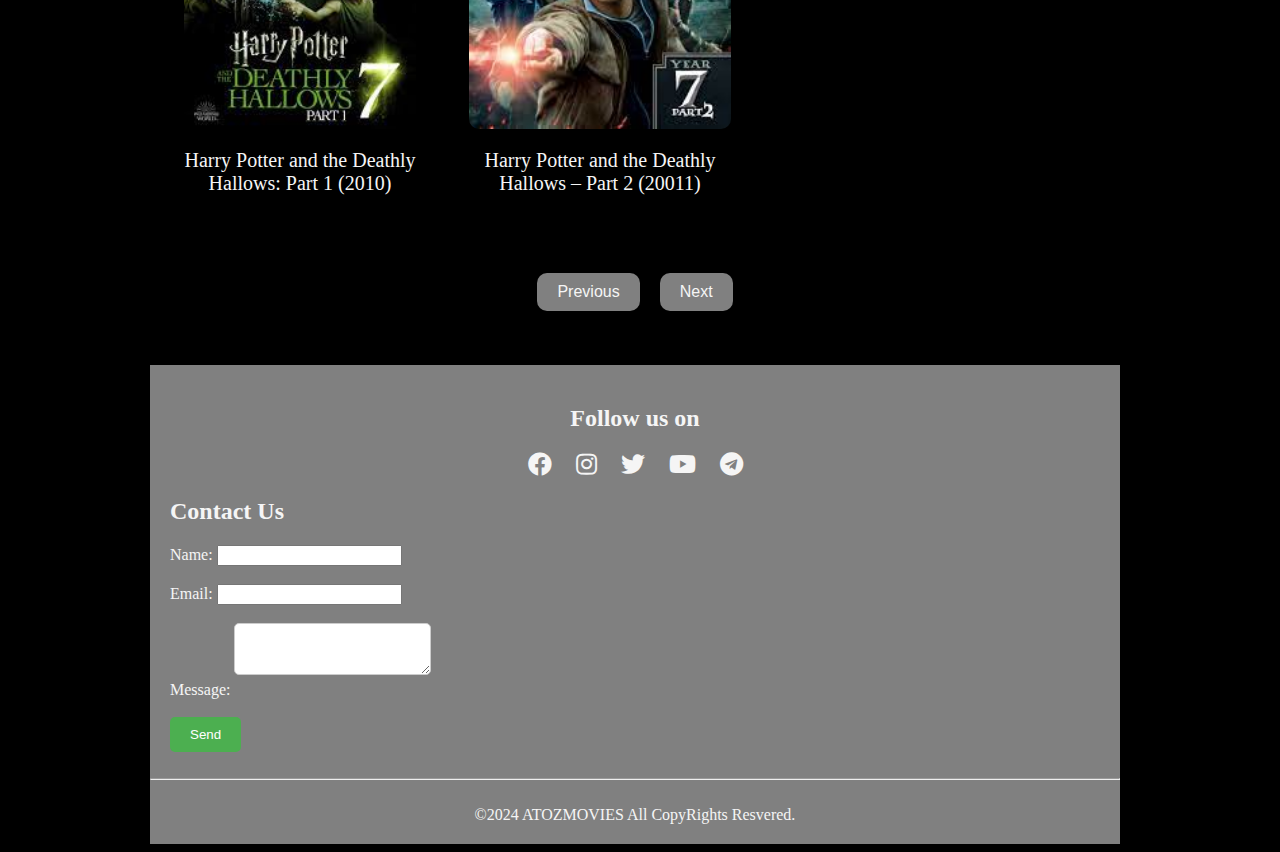
<file: harrypotter.html>
<!DOCTYPE html>
<html lang="en">
<head>
    
    <meta charset="UTF-8">
    <meta name="viewport" content="width=device-width, initial-scale=1.0">
    <title>ATOZMOVIES</title>
    <link rel="stylesheet" href="index1.css">
    <link rel="stylesheet" href="https://cdnjs.cloudflare.com/ajax/libs/font-awesome/5.15.3/css/all.min.css">
    
</head>
<body>
    <br>
    <h1>SUPERMOVIES 2.0</h1>
    <br>
    <br>

    <nav id="nav">
        <ul>
            <li><a class="rr" href="index.html">Home</a></li>
            <li class="Genres">
                <button class="rr">Genres </button>
                <div class="dropdown-content">
                    <a href="action.html">Action</a>
                    <a href="adventure.html">Adventure</a>
                    <a href="comedy.html">Comedy</a>
                    <a href="drama.html">Drama</a>
                    <a href="fantasy.html">Fantasy</a>
                </div>
            </li>
            <li class="Genres">
                <button class="rr">Quality</button>
                <div class="dropdown-content">
                    <a href="#">480p</a>
                    <a href="#">720p</a>
                    <a href="#">1080p</a>
                    <a href="#">4k</a>
                </div>
            </li>
            <li class="Genres">
                <button class="rr">Movies Collection</button>
                <div class="dropdown-content">
                    <a href="harrypotter.html">Harry Potter</a>
                    <a href="marvel.html">Marvel</a>
                    <a href="under.html">DC</a>
                    <a href="under.html">Fast and Furious</a>
                </div>
            </li>
            <li class="Genres">
                <button class="rr">Web Series</button>
                <div class="dropdown-content">
                    <a href="strangerthings.html">Stranger Things</a>
                    <a href="under.html">Marvel</a>
                    <a href="under.html">Popular Indian Series</a>
                    <a href="under.html">Squid Game</a>
                </div>
            </li>
            <li class="Genres">
                <div class="search-container">
                    <input type="search" id="search" placeholder="Search...">
                    
                </div>
            </li>
        </ul>
       
    </nav>
    <br>
    
    <br>
    <div class="box">
        <h2>Join our premium membership just @99Rs.</h2> <h6 align="right">*Terms and condition applied</h6>
    </div>
    <br>
    <div id="only">
        <h2>Home > Movies Collection > Harry Potter</h2>
    </div>
    <br>
    <div class="main">
        
            <div class="poster">
                <img src="p12.jfif" alt="oops">
                <p class="postertext">Harry Potter and the Philosopher's Stone (2001) </p>
            </div>
            
            <div class="poster">
                <img src="p13.jfif" alt="oops">
                <p class="postertext">Harry Potter and the Chamber of Secrets (2002) </p>
            </div>
            
            <div class="poster">
                <img src="p14.jfif" alt="oops">
                <p class="postertext">Harry Potter and the Prisoner of Azkaban (2004) </p>
            </div>
            
            <div class="poster">
                <img src="p15.jfif" alt="oops">
                <p class="postertext">Harry Potter and the Goblet of Fire (2005) </p>
            </div>
        
            <div class="poster">
                <img src="p16.jfif" alt="oops">
                <p class="postertext">Harry Potter and the Order of the Phoenix (2007)</p>
            </div>

            <div class="poster">
                <img src="p17.jfif" alt="oops">
                <p class="postertext">Harry Potter and the Half-Blood Prince (2009)</p>
            </div>

            <div class="poster">
                <img src="p18.jfif" alt="oops">
                <p class="postertext">Harry Potter and the Deathly Hallows: Part 1 (2010)</p>
            </div>

            <div class="poster">
                <img src="p19.jfif" alt="oops">
                <p class="postertext">Harry Potter and the Deathly Hallows – Part 2 (20011)</p>
            </div>

            
    </div>
    <br>
    <div class="page-navigation">
        <button class="navigation-btn">Previous</button>
        <button class="navigation-btn">Next</button>
    </div>
    <br>
    <br>
    <br>
    <footer>
        <div class="social">
            <center>
            <h2>Follow us on</h2>
            <a href="https://www.facebook.com/"><i class="fab fa-facebook"></i></a>
            <a href="https://www.instagram.com/"><i class="fab fa-instagram"></i></a>
            <a href="https://www.twitter.com/"><i class="fab fa-twitter"></i></a>
            <a href="https://www.youtube.com/"><i class="fab fa-youtube"></i></a>
            <a href="https://telegram.org/"><i class="fab fa-telegram"></i></a>   
            </center>
            
        </div>
        
        <section id="contact">
            <h2>Contact Us</h2>
            <form>
                <label for="name">Name:</label>
                <input type="text" id="name" name="name" required>
                <br>
                <br>
    
                <label for="email">Email:</label>
                <input type="email" id="email" name="email" required>
                <br>
                <br>
    
                <label for="message">Message:</label>
                <textarea id="message" name="message" required></textarea>
                <br>
                <br>
    
                <button type="submit">Send</button>
            </form>
        </section>
        <br>
        <hr>
        <br>
        <div class="footer-bottom">
            <center>&copy;2024 ATOZMOVIES All CopyRights Resvered.</center>
        </div>
    </footer>
    

    

</body>
</html>
</file>
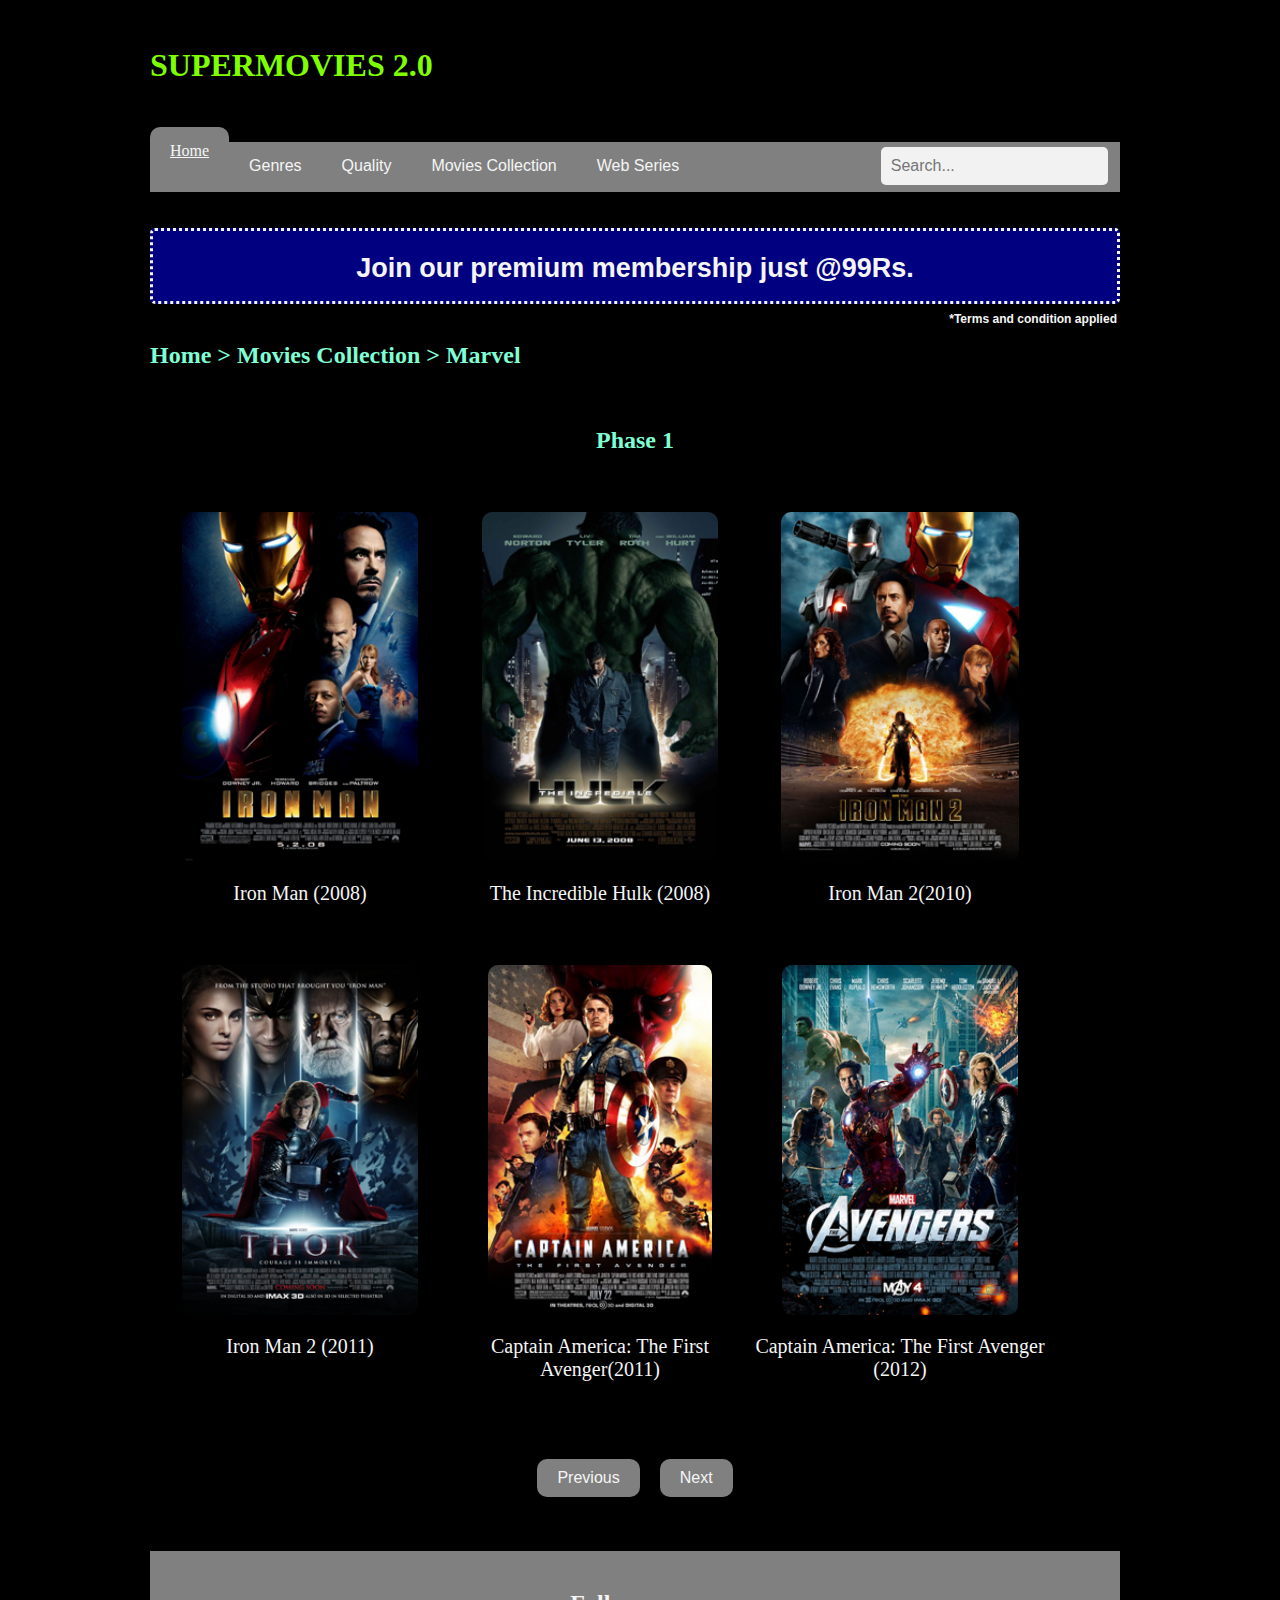
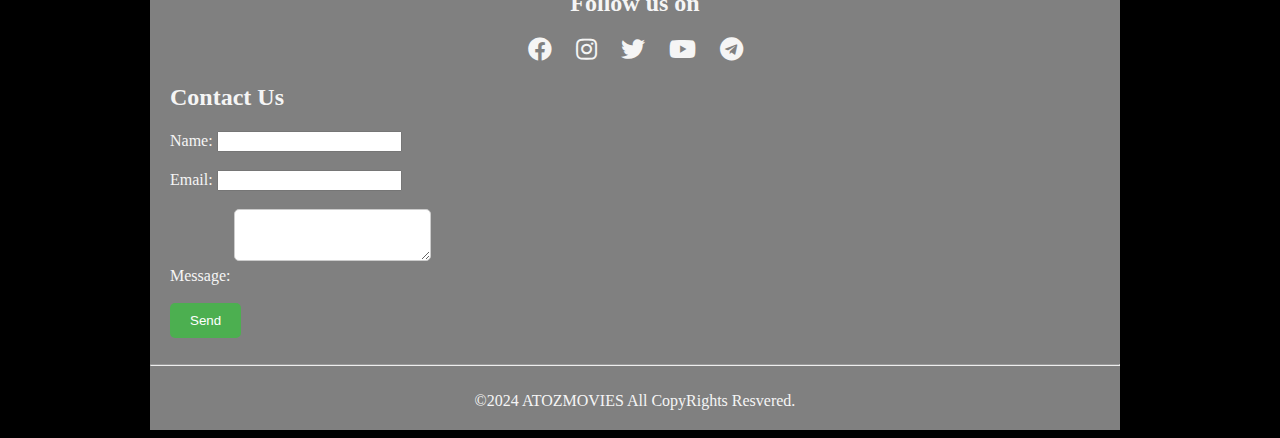
<file: marvel.html>
<!DOCTYPE html>
<html lang="en">
<head>
    
    <meta charset="UTF-8">
    <meta name="viewport" content="width=device-width, initial-scale=1.0">
    <title>ATOZMOVIES</title>
    <link rel="stylesheet" href="index1.css">
    <link rel="stylesheet" href="https://cdnjs.cloudflare.com/ajax/libs/font-awesome/5.15.3/css/all.min.css">
    
</head>
<body>
    <br>
    <h1>SUPERMOVIES 2.0</h1>
    <br>
    <br>

    <nav id="nav">
        <ul>
            <li><a class="rr" href="index.html">Home</a></li>
            <li class="Genres">
                <button class="rr">Genres </button>
                <div class="dropdown-content">
                    <a href="action.html">Action</a>
                    <a href="adventure.html">Adventure</a>
                    <a href="comedy.html">Comedy</a>
                    <a href="drama.html">Drama</a>
                    <a href="fantasy.html">Fantasy</a>
                </div>
            </li>
            <li class="Genres">
                <button class="rr">Quality</button>
                <div class="dropdown-content">
                    <a href="#">480p</a>
                    <a href="#">720p</a>
                    <a href="#">1080p</a>
                    <a href="#">4k</a>
                </div>
            </li>
            <li class="Genres">
                <button class="rr">Movies Collection</button>
                <div class="dropdown-content">
                    <a href="harrypotter.html">Harry Potter</a>
                    <a href="marvel.html">Marvel</a>
                    <a href="under.html">DC</a>
                    <a href="under.html">Fast and Furious</a>
                </div>
            </li>
            <li class="Genres">
                <button class="rr">Web Series</button>
                <div class="dropdown-content">
                    <a href="strangerthings.html">Stranger Things</a>
                    <a href="under.html">Marvel</a>
                    <a href="under.html">Popular Indian Series</a>
                    <a href="under.html">Squid Game</a>
                </div>
            </li>
            <li class="Genres">
                <div class="search-container">
                    <input type="search" id="search" placeholder="Search...">
                    
                </div>
            </li>
        </ul>
       
    </nav>
    <br>
    
    <br>
    <div class="box">
        <h2>Join our premium membership just @99Rs.</h2> <h6 align="right">*Terms and condition applied</h6>
    </div>
    <br>
    <div id="only">
        <h2>Home > Movies Collection > Marvel</h2>
    </div>
    <br>
    <div id="only">
        <h2><center>Phase 1</center></h2>
    </div>
    <br>
    <div class="main">
        
            <div class="poster">
                <img src="m1.jpg" alt="oops">
                <p class="postertext">Iron Man (2008) </p>
            </div>
            
            <div class="poster">
                <img src="m2.jpg" alt="oops">
                <p class="postertext">The Incredible Hulk (2008) </p>
            </div>
            
            <div class="poster">
                <img src="m3.jpg" alt="oops">
                <p class="postertext">Iron Man 2(2010) </p>
            </div>
            
            <div class="poster">
                <img src="m4.jpg" alt="oops">
                <p class="postertext">Iron Man 2 (2011) </p>
            </div>
        
            <div class="poster">
                <img src="m5.jpg" alt="oops">
                <p class="postertext">Captain America: The First Avenger(2011)</p>
            </div>

            <div class="poster">
                <img src="m6.jpg" alt="oops">
                <p class="postertext">Captain America: The First Avenger (2012)</p>
            </div>


            
    </div>
    <br>
    <div class="page-navigation">
        <button class="navigation-btn" onclick="location.href='marvel.html'">Previous</button>
        <button class="navigation-btn" onclick="location.href='marvel2.html'">Next</button>
    </div>
    <br>
    <br>
    <br>
    <footer>
        <div class="social">
            <center>
            <h2>Follow us on</h2>
            <a href="https://www.facebook.com/"><i class="fab fa-facebook"></i></a>
            <a href="https://www.instagram.com/"><i class="fab fa-instagram"></i></a>
            <a href="https://www.twitter.com/"><i class="fab fa-twitter"></i></a>
            <a href="https://www.youtube.com/"><i class="fab fa-youtube"></i></a>
            <a href="https://telegram.org/"><i class="fab fa-telegram"></i></a>   
            </center>
            
        </div>
        
        <section id="contact">
            <h2>Contact Us</h2>
            <form>
                <label for="name">Name:</label>
                <input type="text" id="name" name="name" required>
                <br>
                <br>
    
                <label for="email">Email:</label>
                <input type="email" id="email" name="email" required>
                <br>
                <br>
    
                <label for="message">Message:</label>
                <textarea id="message" name="message" required></textarea>
                <br>
                <br>
    
                <button type="submit">Send</button>
            </form>
        </section>
        <br>
        <hr>
        <br>
        <div class="footer-bottom">
            <center>&copy;2024 ATOZMOVIES All CopyRights Resvered.</center>
        </div>
    </footer>
    
    

    

</body>
</html>
</file>
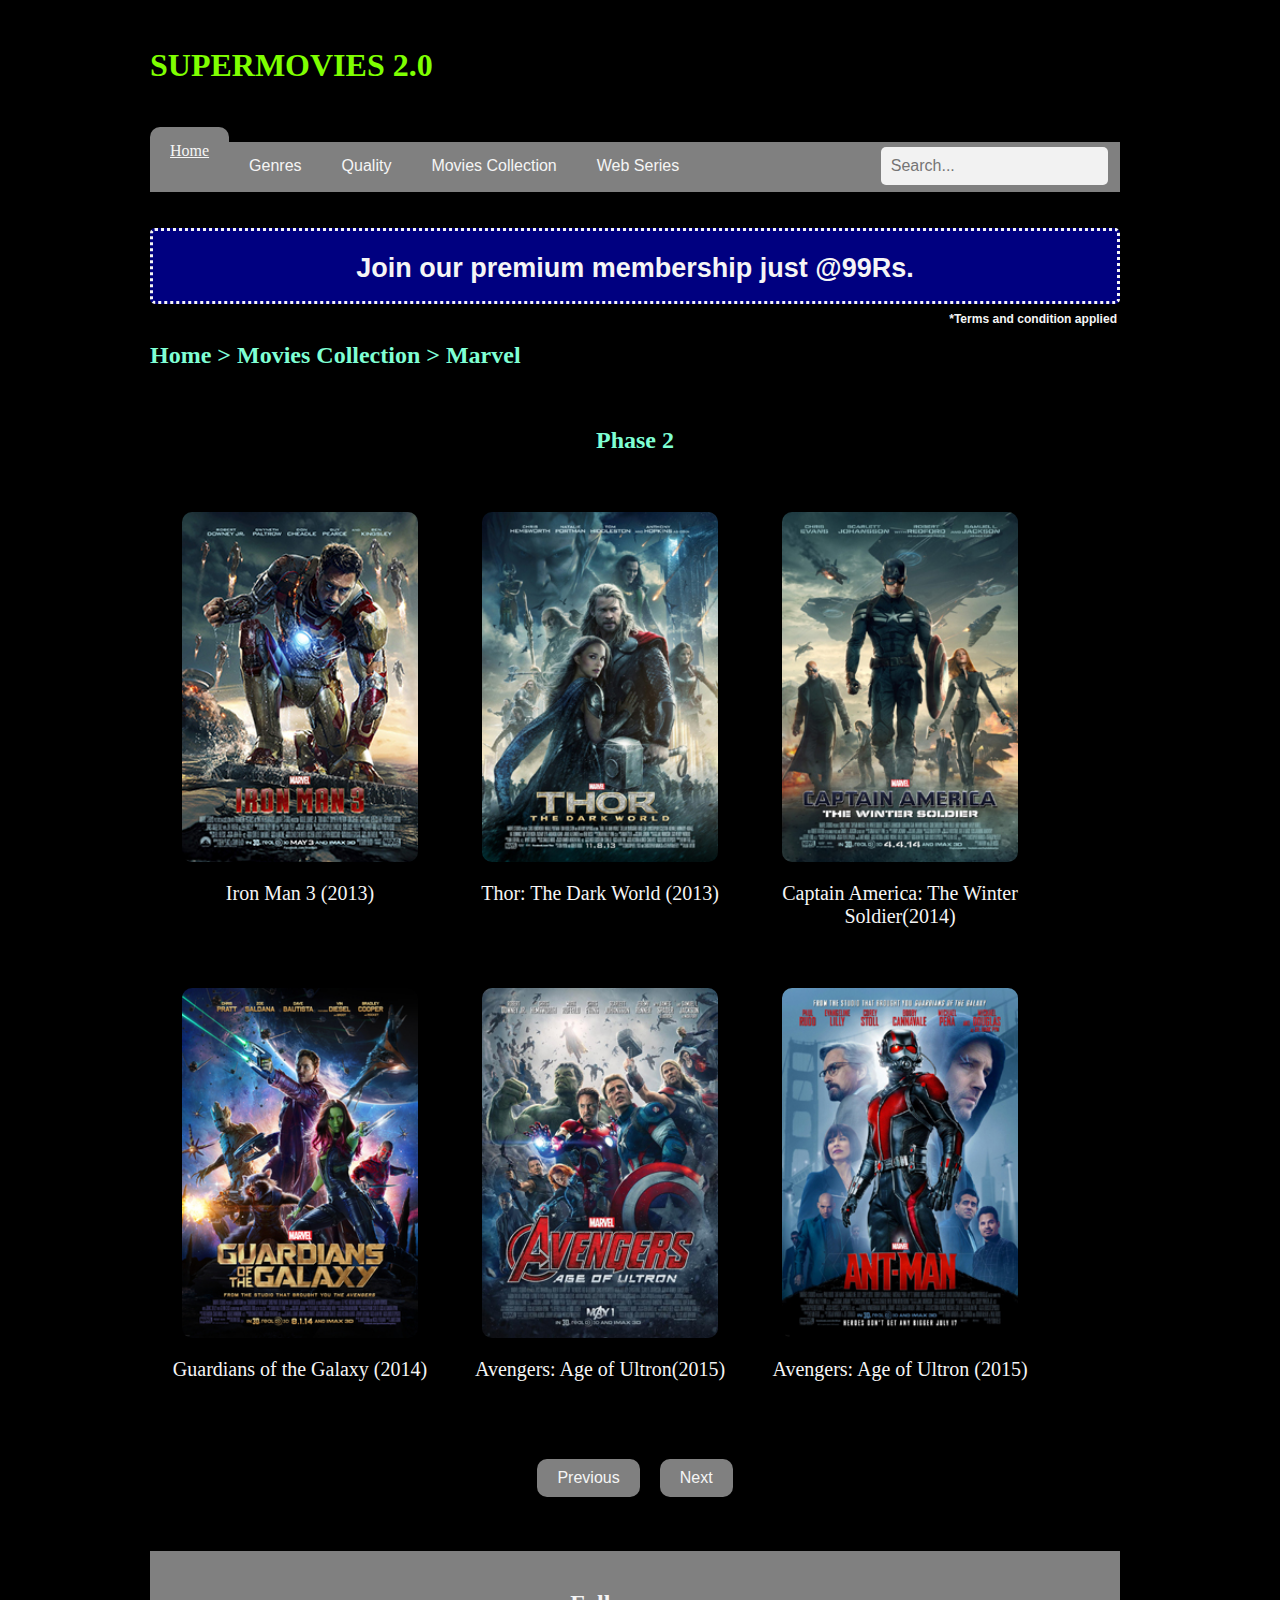
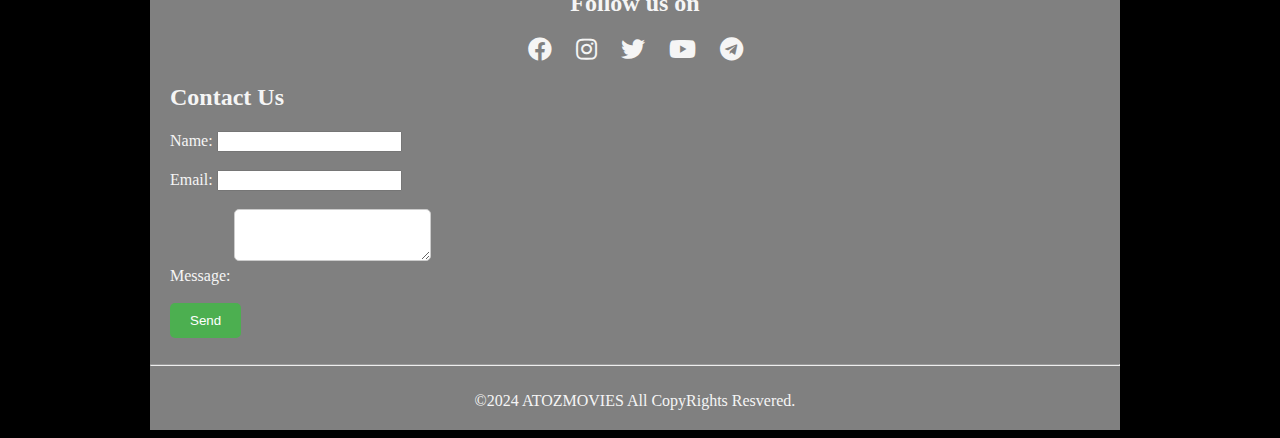
<file: marvel2.html>
<!DOCTYPE html>
<html lang="en">
<head>
    
    <meta charset="UTF-8">
    <meta name="viewport" content="width=device-width, initial-scale=1.0">
    <title>ATOZMOVIES</title>
    <link rel="stylesheet" href="index1.css">
    <link rel="stylesheet" href="https://cdnjs.cloudflare.com/ajax/libs/font-awesome/5.15.3/css/all.min.css">
    
</head>
<body>
    <br>
    <h1>SUPERMOVIES 2.0</h1>
    <br>
    <br>

    <nav id="nav">
        <ul>
            <li><a class="rr" href="index.html">Home</a></li>
            <li class="Genres">
                <button class="rr">Genres </button>
                <div class="dropdown-content">
                    <a href="action.html">Action</a>
                    <a href="adventure.html">Adventure</a>
                    <a href="comedy.html">Comedy</a>
                    <a href="drama.html">Drama</a>
                    <a href="fantasy.html">Fantasy</a>
                </div>
            </li>
            <li class="Genres">
                <button class="rr">Quality</button>
                <div class="dropdown-content">
                    <a href="#">480p</a>
                    <a href="#">720p</a>
                    <a href="#">1080p</a>
                    <a href="#">4k</a>
                </div>
            </li>
            <li class="Genres">
                <button class="rr">Movies Collection</button>
                <div class="dropdown-content">
                    <a href="harrypotter.html">Harry Potter</a>
                    <a href="marvel.html">Marvel</a>
                    <a href="under.html">DC</a>
                    <a href="under.html">Fast and Furious</a>
                </div>
            </li>
            <li class="Genres">
                <button class="rr">Web Series</button>
                <div class="dropdown-content">
                    <a href="strangerthings.html">Stranger Things</a>
                    <a href="under.html">Marvel</a>
                    <a href="under.html">Popular Indian Series</a>
                    <a href="under.html">Squid Game</a>
                </div>
            </li>
            <li class="Genres">
                <div class="search-container">
                    <input type="search" id="search" placeholder="Search...">
                    
                </div>
            </li>
        </ul>
       
    </nav>
    <br>
    
    <br>
    <div class="box">
        <h2>Join our premium membership just @99Rs.</h2> <h6 align="right">*Terms and condition applied</h6>
    </div>
    <br>
    <div id="only">
        <h2>Home > Movies Collection > Marvel</h2>
    </div>
    <br>
    <div id="only">
        <h2><center>Phase 2</center></h2>
    </div>
    <br>
    <div class="main">
        
            <div class="poster">
                <img src="Iron_Man_3_poster.jpg" alt="oops">
                <p class="postertext">Iron Man 3 (2013) </p>
            </div>
            
            <div class="poster">
                <img src="m7.jpg" alt="oops">
                <p class="postertext">Thor: The Dark World (2013) </p>
            </div>
            
            <div class="poster">
                <img src="m8.jpg" alt="oops">
                <p class="postertext">Captain America: The Winter Soldier(2014) </p>
            </div>
            
            <div class="poster">
                <img src="m9.jpg" alt="oops">
                <p class="postertext">Guardians of the Galaxy (2014) </p>
            </div>
        
            <div class="poster">
                <img src="m10.jpg" alt="oops">
                <p class="postertext">Avengers: Age of Ultron(2015)</p>
            </div>

            <div class="poster">
                <img src="m11.jpg" alt="oops">
                <p class="postertext">Avengers: Age of Ultron (2015)</p>
            </div>


            
    </div>
    <br>
    <div class="page-navigation">
        <button class="navigation-btn" onclick="location.href='marvel.html'">Previous</button>
        <button class="navigation-btn" onclick="location.href='marvel3.html'">Next</button>
    </div>
    <br>
    <br>
    <br>
    <footer>
        <div class="social">
            <center>
            <h2>Follow us on</h2>
            <a href="https://www.facebook.com/"><i class="fab fa-facebook"></i></a>
            <a href="https://www.instagram.com/"><i class="fab fa-instagram"></i></a>
            <a href="https://www.twitter.com/"><i class="fab fa-twitter"></i></a>
            <a href="https://www.youtube.com/"><i class="fab fa-youtube"></i></a>
            <a href="https://telegram.org/"><i class="fab fa-telegram"></i></a>   
            </center>
            
        </div>
        
        <section id="contact">
            <h2>Contact Us</h2>
            <form>
                <label for="name">Name:</label>
                <input type="text" id="name" name="name" required>
                <br>
                <br>
    
                <label for="email">Email:</label>
                <input type="email" id="email" name="email" required>
                <br>
                <br>
    
                <label for="message">Message:</label>
                <textarea id="message" name="message" required></textarea>
                <br>
                <br>
    
                <button type="submit">Send</button>
            </form>
        </section>
        <br>
        <hr>
        <br>
        <div class="footer-bottom">
            <center>&copy;2024 ATOZMOVIES All CopyRights Resvered.</center>
        </div>
    </footer>
</body>
</html>
</file>
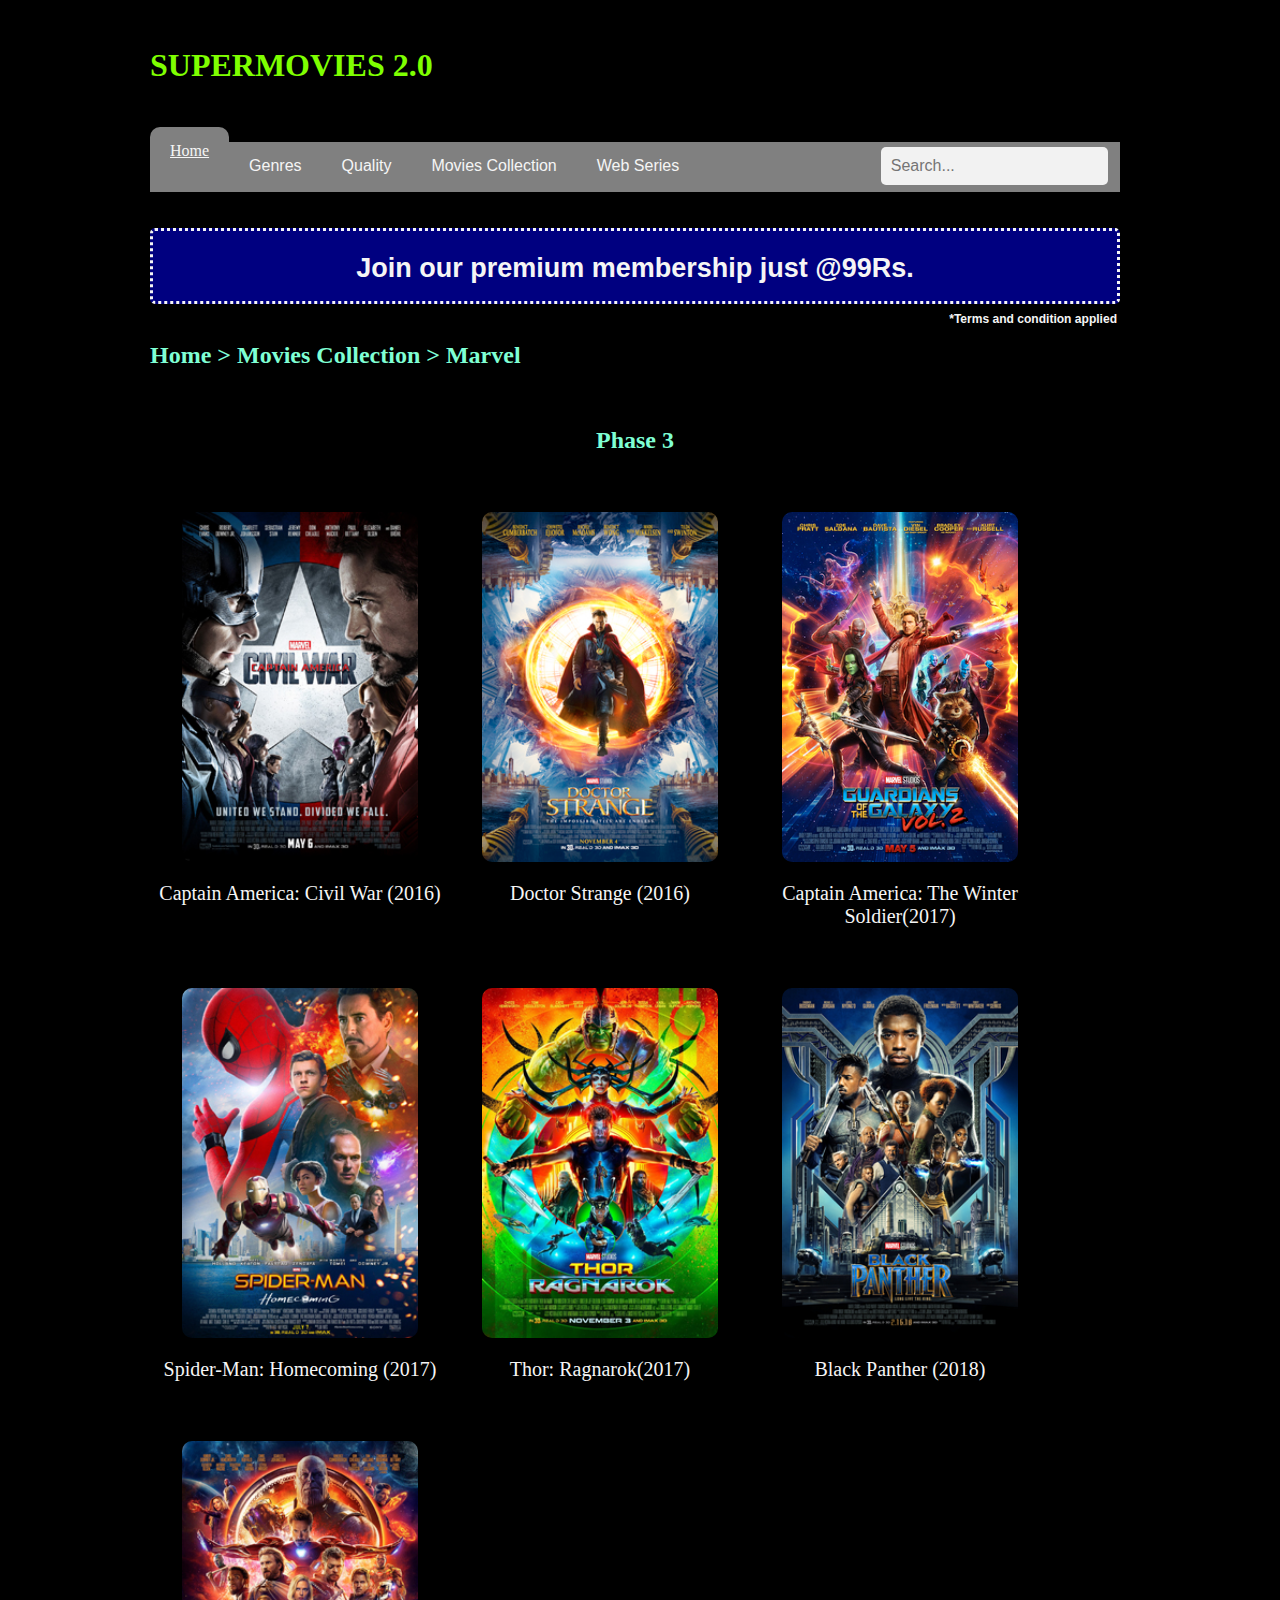
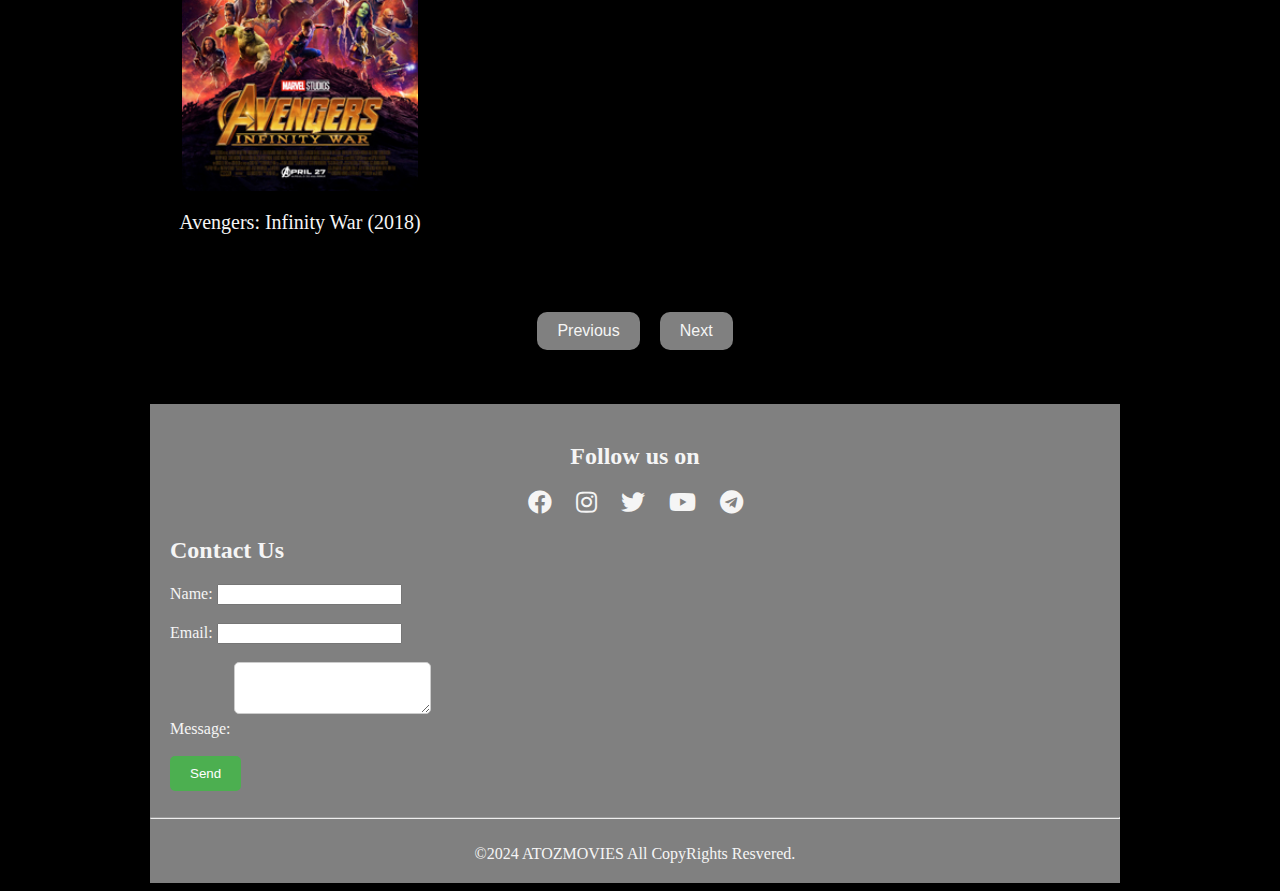
<file: marvel3.html>
<!DOCTYPE html>
<html lang="en">
<head>
    
    <meta charset="UTF-8">
    <meta name="viewport" content="width=device-width, initial-scale=1.0">
    <title>ATOZMOVIES</title>
    <link rel="stylesheet" href="index1.css">
    <link rel="stylesheet" href="https://cdnjs.cloudflare.com/ajax/libs/font-awesome/5.15.3/css/all.min.css">
    
</head>
<body>
    <br>
    <h1>SUPERMOVIES 2.0</h1>
    <br>
    <br>

    <nav id="nav">
        <ul>
            <li><a class="rr" href="index.html">Home</a></li>
            <li class="Genres">
                <button class="rr">Genres </button>
                <div class="dropdown-content">
                    <a href="action.html">Action</a>
                    <a href="adventure.html">Adventure</a>
                    <a href="comedy.html">Comedy</a>
                    <a href="drama.html">Drama</a>
                    <a href="fantasy.html">Fantasy</a>
                </div>
            </li>
            <li class="Genres">
                <button class="rr">Quality</button>
                <div class="dropdown-content">
                    <a href="#">480p</a>
                    <a href="#">720p</a>
                    <a href="#">1080p</a>
                    <a href="#">4k</a>
                </div>
            </li>
            <li class="Genres">
                <button class="rr">Movies Collection</button>
                <div class="dropdown-content">
                    <a href="harrypotter.html">Harry Potter</a>
                    <a href="marvel.html">Marvel</a>
                    <a href="under.html">DC</a>
                    <a href="under.html">Fast and Furious</a>
                </div>
            </li>
            <li class="Genres">
                <button class="rr">Web Series</button>
                <div class="dropdown-content">
                    <a href="strangerthings.html">Stranger Things</a>
                    <a href="under.html">Marvel</a>
                    <a href="under.html">Popular Indian Series</a>
                    <a href="under.html">Squid Game</a>
                </div>
            </li>
            <li class="Genres">
                <div class="search-container">
                    <input type="search" id="search" placeholder="Search...">
                    
                </div>
            </li>
        </ul>
       
    </nav>
    <br>
    
    <br>
    <div class="box">
        <h2>Join our premium membership just @99Rs.</h2> <h6 align="right">*Terms and condition applied</h6>
    </div>
    <br>
    <div id="only">
        <h2>Home > Movies Collection > Marvel</h2>
    </div>
    <br>
    <div id="only">
        <h2><center>Phase 3</center></h2>
    </div>
    <br>
    <div class="main">
        
            <div class="poster">
                <img src="m12.jpg" alt="oops">
                <p class="postertext">Captain America: Civil War (2016) </p>
            </div>
            
            <div class="poster">
                <img src="m13.jpg" alt="oops">
                <p class="postertext">Doctor Strange (2016) </p>
            </div>
            
            <div class="poster">
                <img src="m14.jpg" alt="oops">
                <p class="postertext">Captain America: The Winter Soldier(2017) </p>
            </div>
            
            <div class="poster">
                <img src="m15.jpg" alt="oops">
                <p class="postertext">Spider-Man: Homecoming (2017) </p>
            </div>
        
            <div class="poster">
                <img src="m16.jpg" alt="oops">
                <p class="postertext">Thor: Ragnarok(2017)</p>
            </div>

            <div class="poster">
                <img src="m17.jpg" alt="oops">
                <p class="postertext">Black Panther (2018)</p>
            </div>

            <div class="poster">
                <img src="m18.jpg" alt="oops">
                <p class="postertext">Avengers: Infinity War (2018)</p>
            </div>


            
    </div>
    <br>
    <div class="page-navigation">
        <button class="navigation-btn" onclick="location.href='marvel2.html'">Previous</button>
        <button class="navigation-btn" onclick="location.href='marvel3.html'">Next</button>
    </div>
    <br>
    <br>
    <br>
    <footer>
        <div class="social">
            <center>
            <h2>Follow us on</h2>
            <a href="https://www.facebook.com/"><i class="fab fa-facebook"></i></a>
            <a href="https://www.instagram.com/"><i class="fab fa-instagram"></i></a>
            <a href="https://www.twitter.com/"><i class="fab fa-twitter"></i></a>
            <a href="https://www.youtube.com/"><i class="fab fa-youtube"></i></a>
            <a href="https://telegram.org/"><i class="fab fa-telegram"></i></a>   
            </center>
            
        </div>
        
        <section id="contact">
            <h2>Contact Us</h2>
            <form>
                <label for="name">Name:</label>
                <input type="text" id="name" name="name" required>
                <br>
                <br>
    
                <label for="email">Email:</label>
                <input type="email" id="email" name="email" required>
                <br>
                <br>
    
                <label for="message">Message:</label>
                <textarea id="message" name="message" required></textarea>
                <br>
                <br>
    
                <button type="submit">Send</button>
            </form>
        </section>
        <br>
        <hr>
        <br>
        <div class="footer-bottom">
            <center>&copy;2024 ATOZMOVIES All CopyRights Resvered.</center>
        </div>
    </footer>
    

    

</body>
</html>
</file>
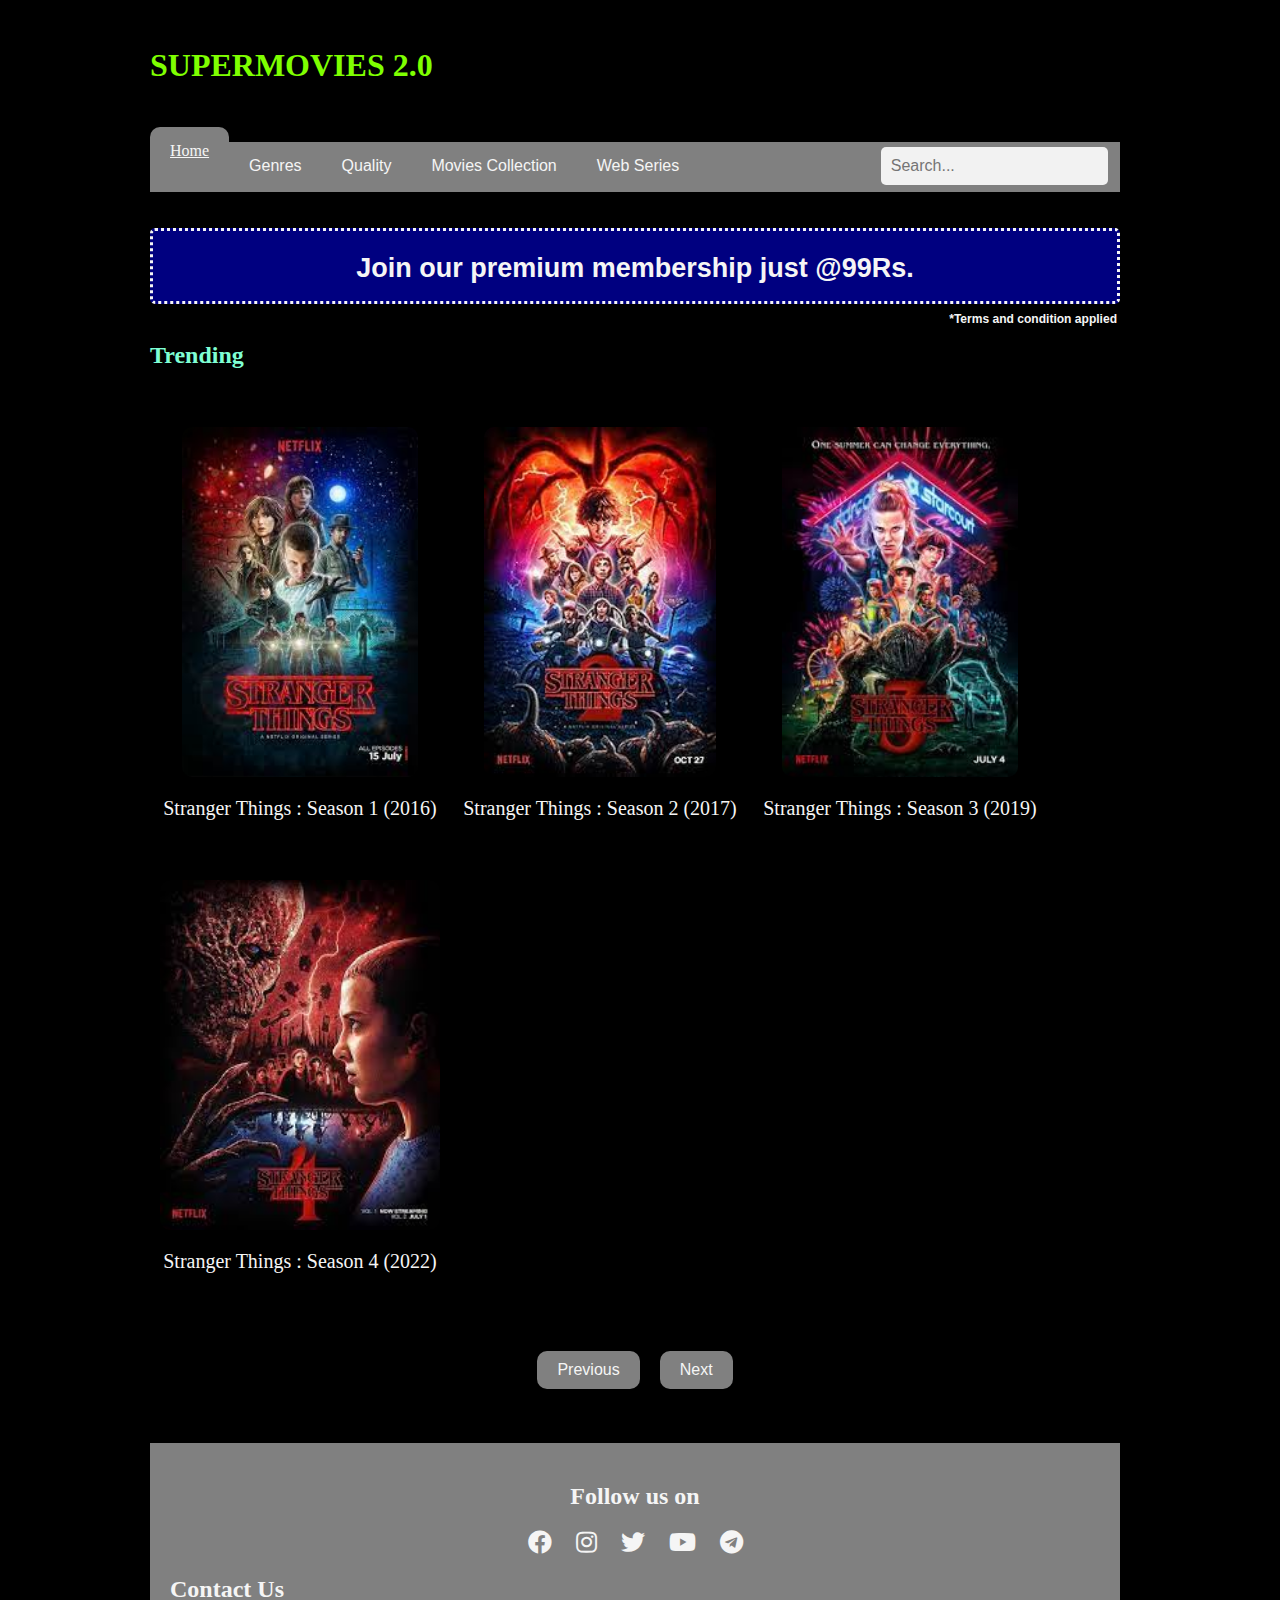
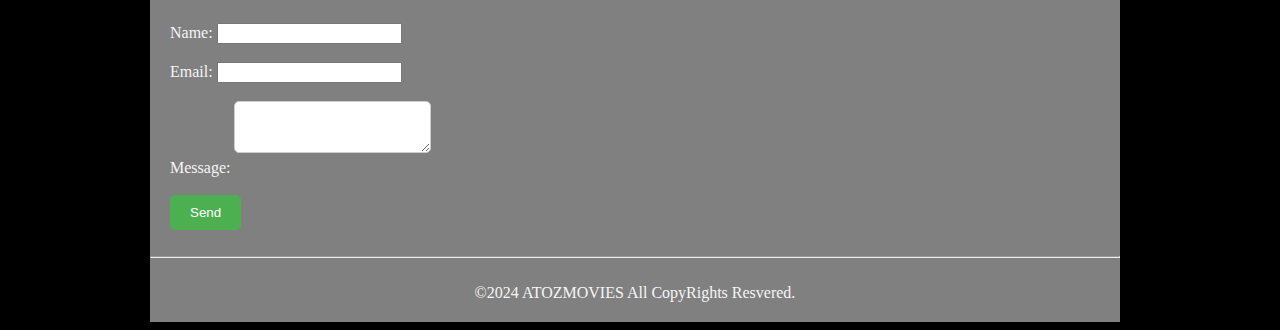
<file: strangerthings.html>
<!DOCTYPE html>
<html lang="en">
<head>
    
    <meta charset="UTF-8">
    <meta name="viewport" content="width=device-width, initial-scale=1.0">
    <title>ATOZMOVIES</title>
    <link rel="stylesheet" href="index1.css">
    <link rel="stylesheet" href="https://cdnjs.cloudflare.com/ajax/libs/font-awesome/5.15.3/css/all.min.css">
    
</head>
<body>
    <br>
    <h1>SUPERMOVIES 2.0</h1>
    <br>
    <br>

    <nav id="nav">
        <ul>
            <li><a class="rr" href="index.html">Home</a></li>
            <li class="Genres">
                <button class="rr">Genres </button>
                <div class="dropdown-content">
                    <a href="action.html">Action</a>
                    <a href="adventure.html">Adventure</a>
                    <a href="comedy.html">Comedy</a>
                    <a href="drama.html">Drama</a>
                    <a href="fantasy.html">Fantasy</a>
                </div>
            </li>
            <li class="Genres">
                <button class="rr">Quality</button>
                <div class="dropdown-content">
                    <a href="#">480p</a>
                    <a href="#">720p</a>
                    <a href="#">1080p</a>
                    <a href="#">4k</a>
                </div>
            </li>
            <li class="Genres">
                <button class="rr">Movies Collection</button>
                <div class="dropdown-content">
                    <a href="harrypotter.html">Harry Potter</a>
                    <a href="marvel.html">Marvel</a>
                    <a href="under.html">DC</a>
                    <a href="under.html">Fast and Furious</a>
                </div>
            </li>
            <li class="Genres">
                <button class="rr">Web Series</button>
                <div class="dropdown-content">
                    <a href="strangerthings.html">Stranger Things</a>
                    <a href="under.html">Marvel</a>
                    <a href="under.html">Popular Indian Series</a>
                    <a href="under.html">Squid Game</a>
                </div>
            </li>
            <li class="Genres">
                <div class="search-container">
                    <input type="search" id="search" placeholder="Search...">
                    
                </div>
            </li>
        </ul>
       
    </nav>
    <br>
    
    <br>
    <div class="box">
        <h2>Join our premium membership just @99Rs.</h2> <h6 align="right">*Terms and condition applied</h6>
    </div>
    <br>
    <div id="only">
        <h2>Trending</h2>
    </div>
    <br>
    <div class="main">
        
            <div class="poster">
                <img src="s1.jfif" alt="oops">
                <p class="postertext"> Stranger Things : Season 1 (2016) </p>
            </div>
            
            <div class="poster">
                <img src="s2.jfif" alt="oops">
                <p class="postertext">Stranger Things : Season 2 (2017) </p>
            </div>
            
            <div class="poster">
                <img src="s3.jfif" alt="oops">
                <p class="postertext">Stranger Things : Season 3 (2019) </p>
            </div>
            
            <div class="poster">
                <img src="s4.jfif" alt="oops">
                <p class="postertext">Stranger Things : Season 4 (2022) </p>
            </div>
        
    </div>
    <br>
    <div class="page-navigation">
        <button class="navigation-btn">Previous</button>
        <button class="navigation-btn">Next</button>
    </div>
    <br>
    <br>
    <br>
    <footer>
        <div class="social">
            <center>
            <h2>Follow us on</h2>
            <a href="https://www.facebook.com/"><i class="fab fa-facebook"></i></a>
            <a href="https://www.instagram.com/"><i class="fab fa-instagram"></i></a>
            <a href="https://www.twitter.com/"><i class="fab fa-twitter"></i></a>
            <a href="https://www.youtube.com/"><i class="fab fa-youtube"></i></a>
            <a href="https://telegram.org/"><i class="fab fa-telegram"></i></a>   
            </center>
            
        </div>
        
        <section id="contact">
            <h2>Contact Us</h2>
            <form>
                <label for="name">Name:</label>
                <input type="text" id="name" name="name" required>
                <br>
                <br>
    
                <label for="email">Email:</label>
                <input type="email" id="email" name="email" required>
                <br>
                <br>
    
                <label for="message">Message:</label>
                <textarea id="message" name="message" required></textarea>
                <br>
                <br>
    
                <button type="submit">Send</button>
            </form>
        </section>
        <br>
        <hr>
        <br>
        <div class="footer-bottom">
            <center>&copy;2024 ATOZMOVIES All CopyRights Resvered.</center>
        </div>
    </footer>
    
    

    

</body>
</html>
</file>
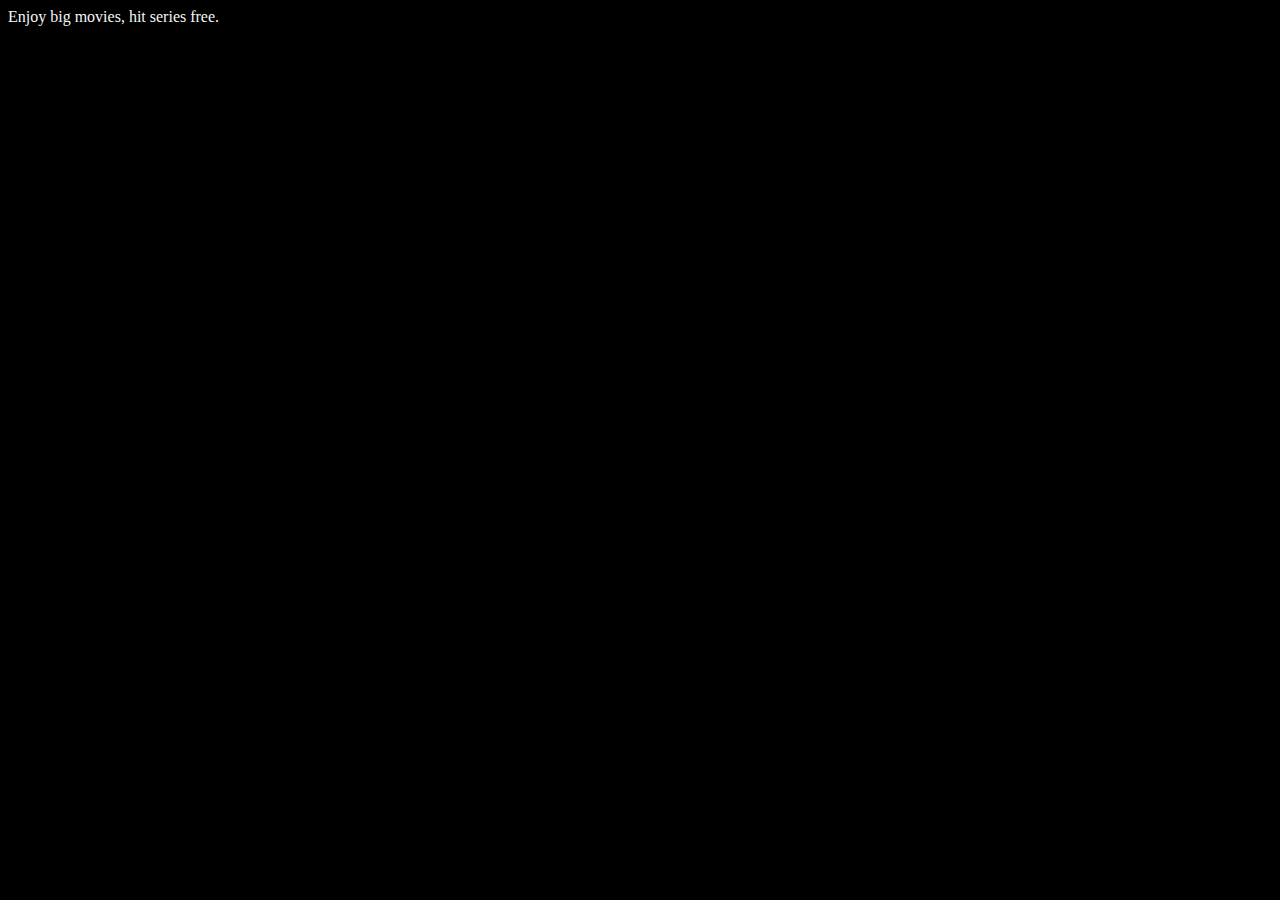
<file: testcase.html>
<!DOCTYPE html>
<html lang="en">
<head>
    <meta charset="UTF-8">
    <meta name="viewport" content="width=device-width, initial-scale=1.0">
    <title>Netflix</title>
    <link rel="stylesheet" href="testcase1.css">
</head>
<body>
    <div class="firstpart">
        <div class="uppertext"> Enjoy big movies, hit series free.</div>
    </div>
</body>
</html>
</file>
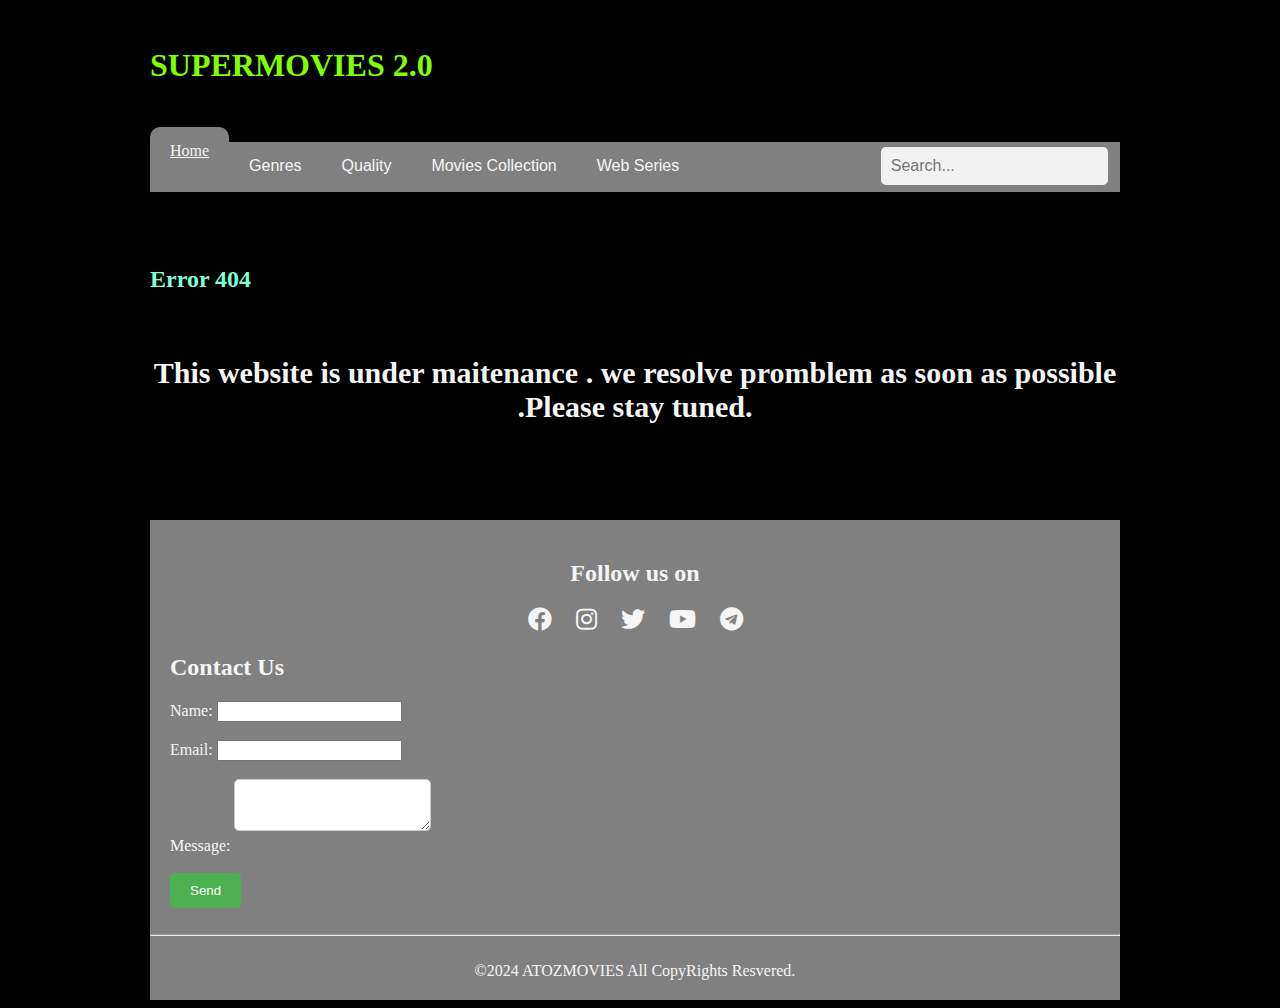
<file: under.html>
<!DOCTYPE html>
<html lang="en">
<head>
    
    <meta charset="UTF-8">
    <meta name="viewport" content="width=device-width, initial-scale=1.0">
    <title>ATOZMOVIES</title>
    <link rel="stylesheet" href="index1.css">
    <link rel="stylesheet" href="https://cdnjs.cloudflare.com/ajax/libs/font-awesome/5.15.3/css/all.min.css">
    
</head>
<body>
    <br>
    <h1>SUPERMOVIES 2.0</h1>
    <br>
    <br>

    <nav id="nav">
        <ul>
            <li><a class="rr" href="index.html">Home</a></li>
            <li class="Genres">
                <button class="rr">Genres </button>
                <div class="dropdown-content">
                    <a href="action.html">Action</a>
                    <a href="adventure.html">Adventure</a>
                    <a href="comedy.html">Comedy</a>
                    <a href="drama.html">Drama</a>
                    <a href="fantasy.html">Fantasy</a>
                </div>
            </li>
            <li class="Genres">
                <button class="rr">Quality</button>
                <div class="dropdown-content">
                    <a href="#">480p</a>
                    <a href="#">720p</a>
                    <a href="#">1080p</a>
                    <a href="#">4k</a>
                </div>
            </li>
            <li class="Genres">
                <button class="rr">Movies Collection</button>
                <div class="dropdown-content">
                    <a href="harrypotter.html">Harry Potter</a>
                    <a href="marvel.html">Marvel</a>
                    <a href="#">DC</a>
                    <a href="#">Fast and Furious</a>
                </div>
            </li>
            <li class="Genres">
                <button class="rr">Web Series</button>
                <div class="dropdown-content">
                    <a href="strangerthings.html">Stranger Things</a>
                    <a href="#">Marvel</a>
                    <a href="#">Popular Indian Series</a>
                    <a href="#">Squid Game</a>
                </div>
            </li>
            <li class="Genres">
                <div class="search-container">
                    <input type="search" id="search" placeholder="Search...">
                    
                </div>
            </li>
        </ul>
       
    </nav>
    <br>
    
    <br>
    
    <br>
    <div id="only">
        <h2>Error 404</h2>
    </div>
    <br>
    <div class="under">
        
         <h2> This website is under maitenance . we resolve promblem as soon as possible .Please stay tuned.</h2>   
    </div>
    <br>
    <!-- <div class="page-navigation">
        <button class="navigation-btn">Previous</button>
        <button class="navigation-btn">Next</button>
    </div> -->
    <br>
    <br>
    <br>
    <footer>
        <div class="social">
            <center>
            <h2>Follow us on</h2>
            <a href="https://www.facebook.com/"><i class="fab fa-facebook"></i></a>
            <a href="https://www.instagram.com/"><i class="fab fa-instagram"></i></a>
            <a href="https://www.twitter.com/"><i class="fab fa-twitter"></i></a>
            <a href="https://www.youtube.com/"><i class="fab fa-youtube"></i></a>
            <a href="https://telegram.org/"><i class="fab fa-telegram"></i></a>   
            </center>
            
        </div>
        
        <section id="contact">
            <h2>Contact Us</h2>
            <form>
                <label for="name">Name:</label>
                <input type="text" id="name" name="name" required>
                <br>
                <br>
    
                <label for="email">Email:</label>
                <input type="email" id="email" name="email" required>
                <br>
                <br>
    
                <label for="message">Message:</label>
                <textarea id="message" name="message" required></textarea>
                <br>
                <br>
    
                <button type="submit">Send</button>
            </form>
        </section>
        <br>
        <hr>
        <br>
        <div class="footer-bottom">
            <center>&copy;2024 ATOZMOVIES All CopyRights Resvered.</center>
        </div>
    </footer>

    

</body>
</html>
</file>
<file: index1.css>
body {
    margin-left: 150px;
    margin-right: 160px;
    background-color: black;
}

#nav {
    display: flex;
    background-color: grey;
    color: whitesmoke;
    height: 50px;
    padding: 0px;
}

#nav ul {
    list-style-type: none;
    margin: 0;
    padding: 0;
    display: flex;

}


.rr {
    background-color : grey;
    color: whitesmoke;
    border: none;
    padding: 15px 20px;
    font-size: 16px;
    cursor: pointer;
    border-radius: 10px;
}
.rr:hover {
    background-color: red;
}

h1 {
    color: chartreuse;
    font-family: Georgia, 'Times New Roman', Times, serif;
}


.dropdown-content {
    display: none;
    position: absolute;
    background-color: grey;
    min-width: 160px;
    box-shadow: 0px 8px 16px 0px rgba(0,0,0,0.2);
    border-radius: 10px;
    
}

.dropdown-content a {
    color: white;
    padding: 12px 16px;
    text-decoration: none;
    display: block;
}

.dropdown-content a:hover {
    background-color: red;
}

.Genres:hover .dropdown-content {
    display: block;
}

.search-container input[type="search"] {
    padding: 10px;
    font-size: 16px;
    border-radius: 5px;
    border: none;
    background: #f2f2f2;
    margin-top: 5px;
    margin-bottom: 5px;
    margin-left: 80%;
    
}
.box{
    border-radius: 5px;
    border : solid;
    color: whitesmoke;
    font-family: 'Trebuchet MS', 'Lucida Sans Unicode', 'Lucida Grande', 'Lucida Sans', Arial, sans-serif;
    font-weight: 100;
    font-size: large;
    text-align: center;
    border-style: dotted;
    background-color: navy;
    height: 70px;
    
}
#only{
    color: aquamarine;
    
}
.main
{
    width: fit-content;
    display: flex;
    flex-wrap: wrap;
   
    
}
 .poster{
    height: fit-content;
    border-radius: 10px;
    position: relative;
    display: flex;
    justify-content: center;
    align-items: center;
    flex-direction: column;
    margin: 20px 0px;
}
img{
    height: 350px;
    border-radius: 10px;
    position: relative;
    
}
.poster{
    position: relative;
    color: whitesmoke;
    width: 300px;
    transition: 2s;

}
p {
    position: relative;
    color: whitesmoke;
    width: 300px;
    text-align: center;
    font-size: 20px;
}

.poster:hover{
    border: 1px solid white;
    cursor: pointer;
    color: red;
    border: 1px solid white;
    border-color: azure;
    border-radius: 10px;
}
.poster:hover img
{
    height: 360px;
    
}
.poster:hover p
{
    font-size: 20px;
    
}
.moviebar{
    width: fit-content;
    height: fit-content;
}
.postertext{
    color: whitesmoke;
}
.page-navigation {
    width: 100%;
    display: flex;
    justify-content: center;
    margin-top: 20px;
}

.navigation-btn {
    background-color: grey;
    color: whitesmoke;
    border: none;
    padding: 10px 20px;
    font-size: 16px;
    cursor: pointer;
    border-radius: 10px;
    margin: 0 10px;
}

.navigation-btn:hover {
    background-color:red;
}
footer {
    background-color: grey;
    color: whitesmoke;
    padding: 20px 0;
}

.footer-content {
    max-width: 1200px;
    margin: 0 auto;
    display: flex;
    justify-content: space-between;
}
.under{
    color: whitesmoke;
    text-align: center;
    font-size: 20px;
}
.social a {
    color: whitesmoke;
    font-size: 24px;
    margin: 0 10px;
}

#contact {
    display: flex;
    flex-direction: column;
    max-width: 400px;
    margin: 0 20px;
}

#contact textarea {
    margin-bottom: 20px;
    padding: 10px;
    border: 1px solid #ccc;
    border-radius: 5px;
}

#contact button {
    padding: 10px 20px;
    background-color: #4caf50;
    color: white;
    border: none;
    border-radius: 5px;
    cursor: pointer;
}
</file>
<file: testcase1.css>
*{
    background-color: black;
    color: whitesmoke;
}
.firstpart{
    background-image: url('yes2.jpg');
}
</file>
